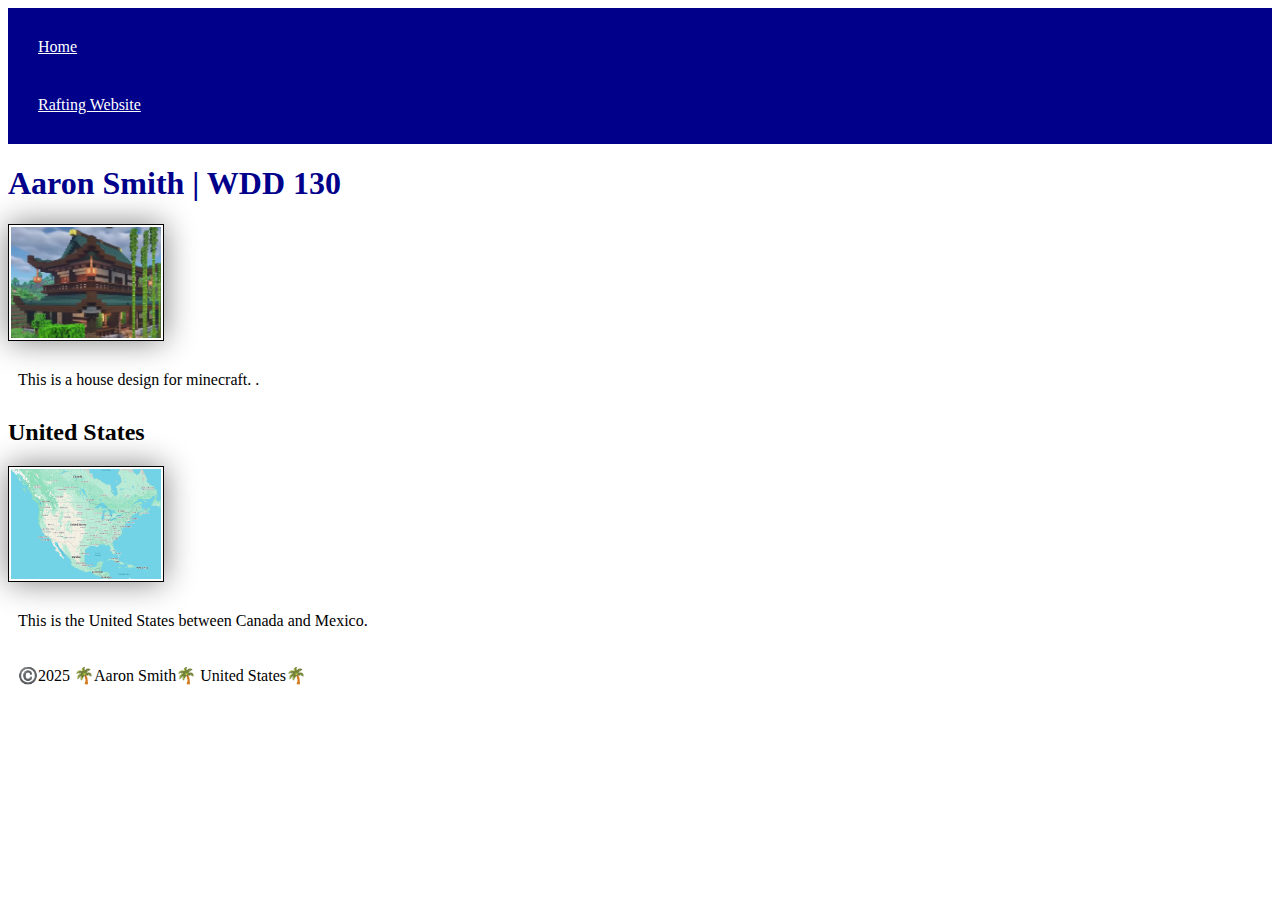
<file: index.html>
<!DOCTYPE html>
<html lang="en-US">
    <head>
        <meta charset="utf-8">
        <meta name="viewpoint" content="width=device-width,initial-scale=1.0">
        <title>Aaron Smith | WDD 130</title>
        <meta name="description" content="A beta website from learning in wdd130.">
        <meta name="author" content="Aaron Smith">
        <link rel="stylesheet" href="styles/styles.css">
    </head>
    <body>
        <header>
            <nav>
                <a href="#">Home</a>
                <a href="wwr/">Rafting Website</a>
            </nav>
        </header>
        <main>
            <h1>Aaron Smith | WDD 130</h1>
            <img src = "images/house.PNG" alt="This is a minecraft house." width="200">
            <p>This is a house design for minecraft. .</p>
        </main>
        <aside>
            <h2>United States</h2>
            <img src="week02/images/united_states.png" alt="United States">
            <p>This is the United States between Canada and Mexico.</p>
        </aside>
        <footer>
            <p>©️2025 🌴Aaron Smith🌴 United States🌴</p>
        </footer>
    </body>
</html>
</file>
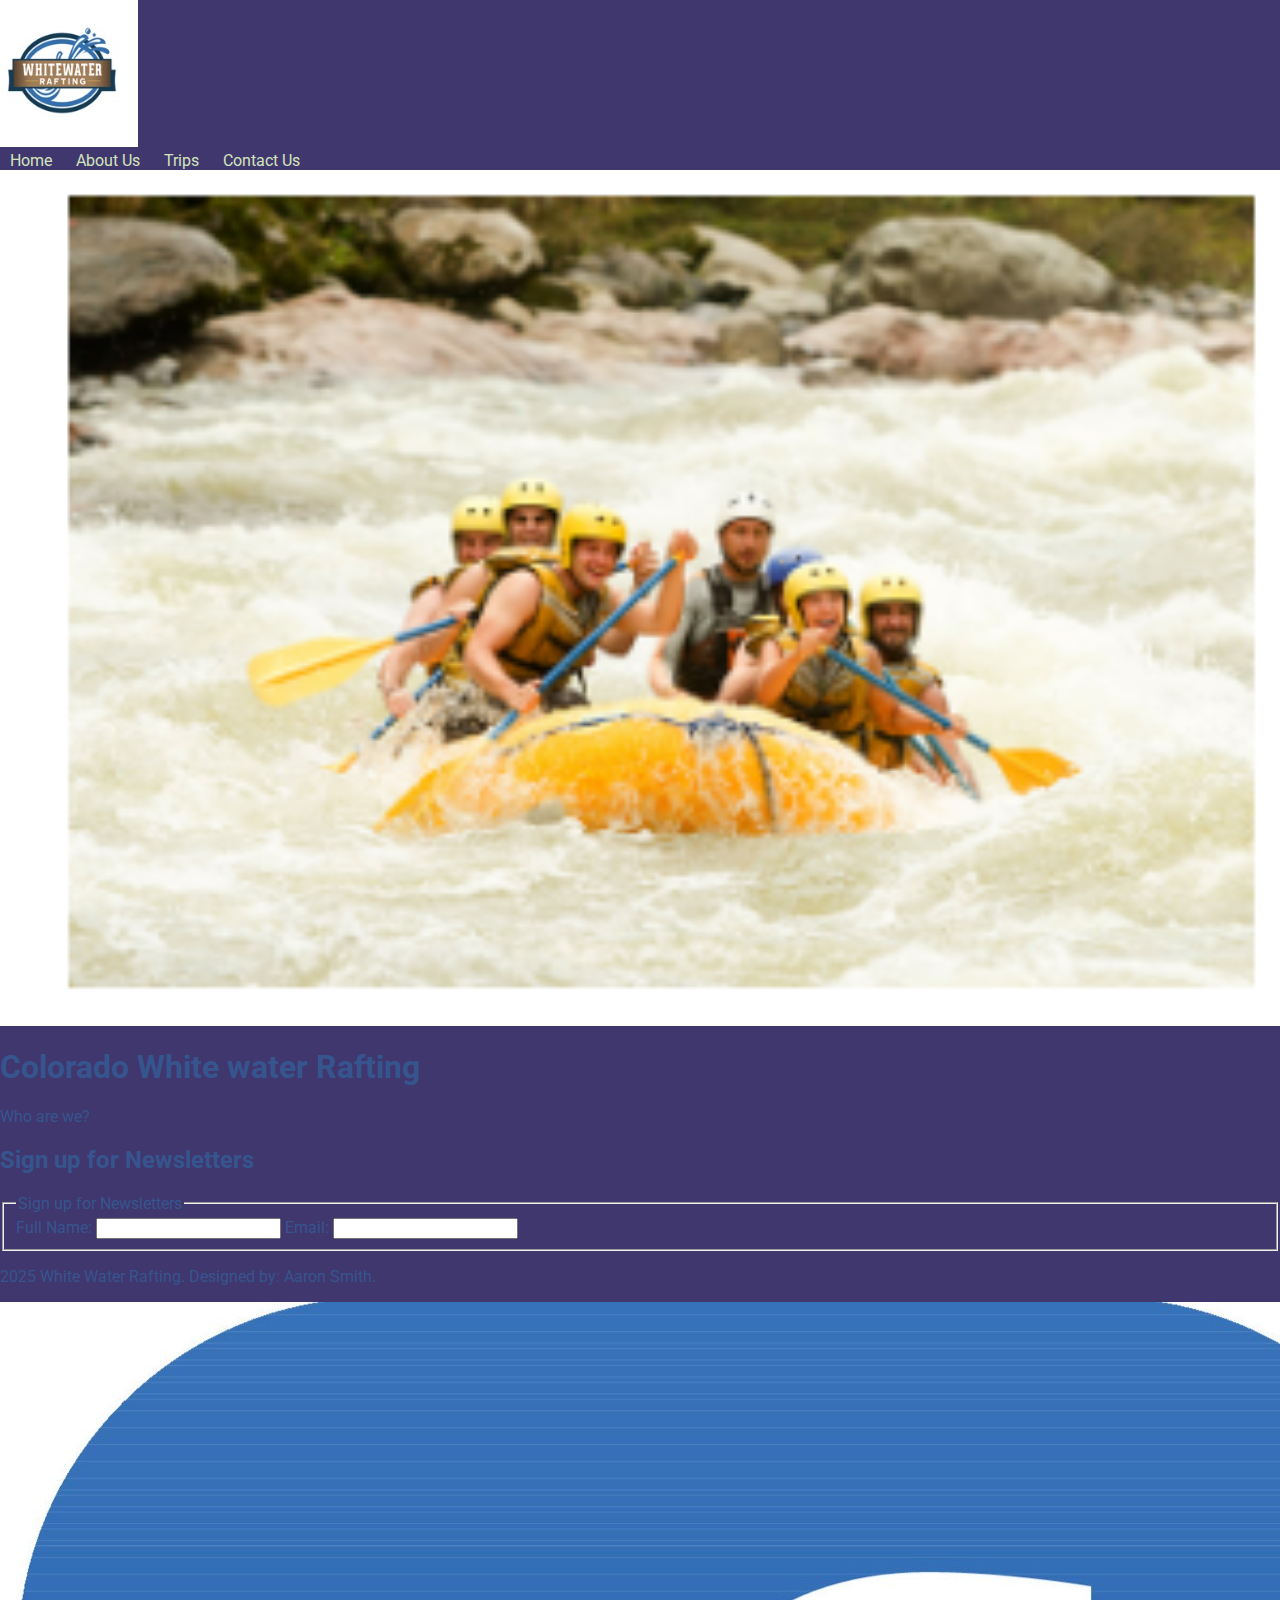
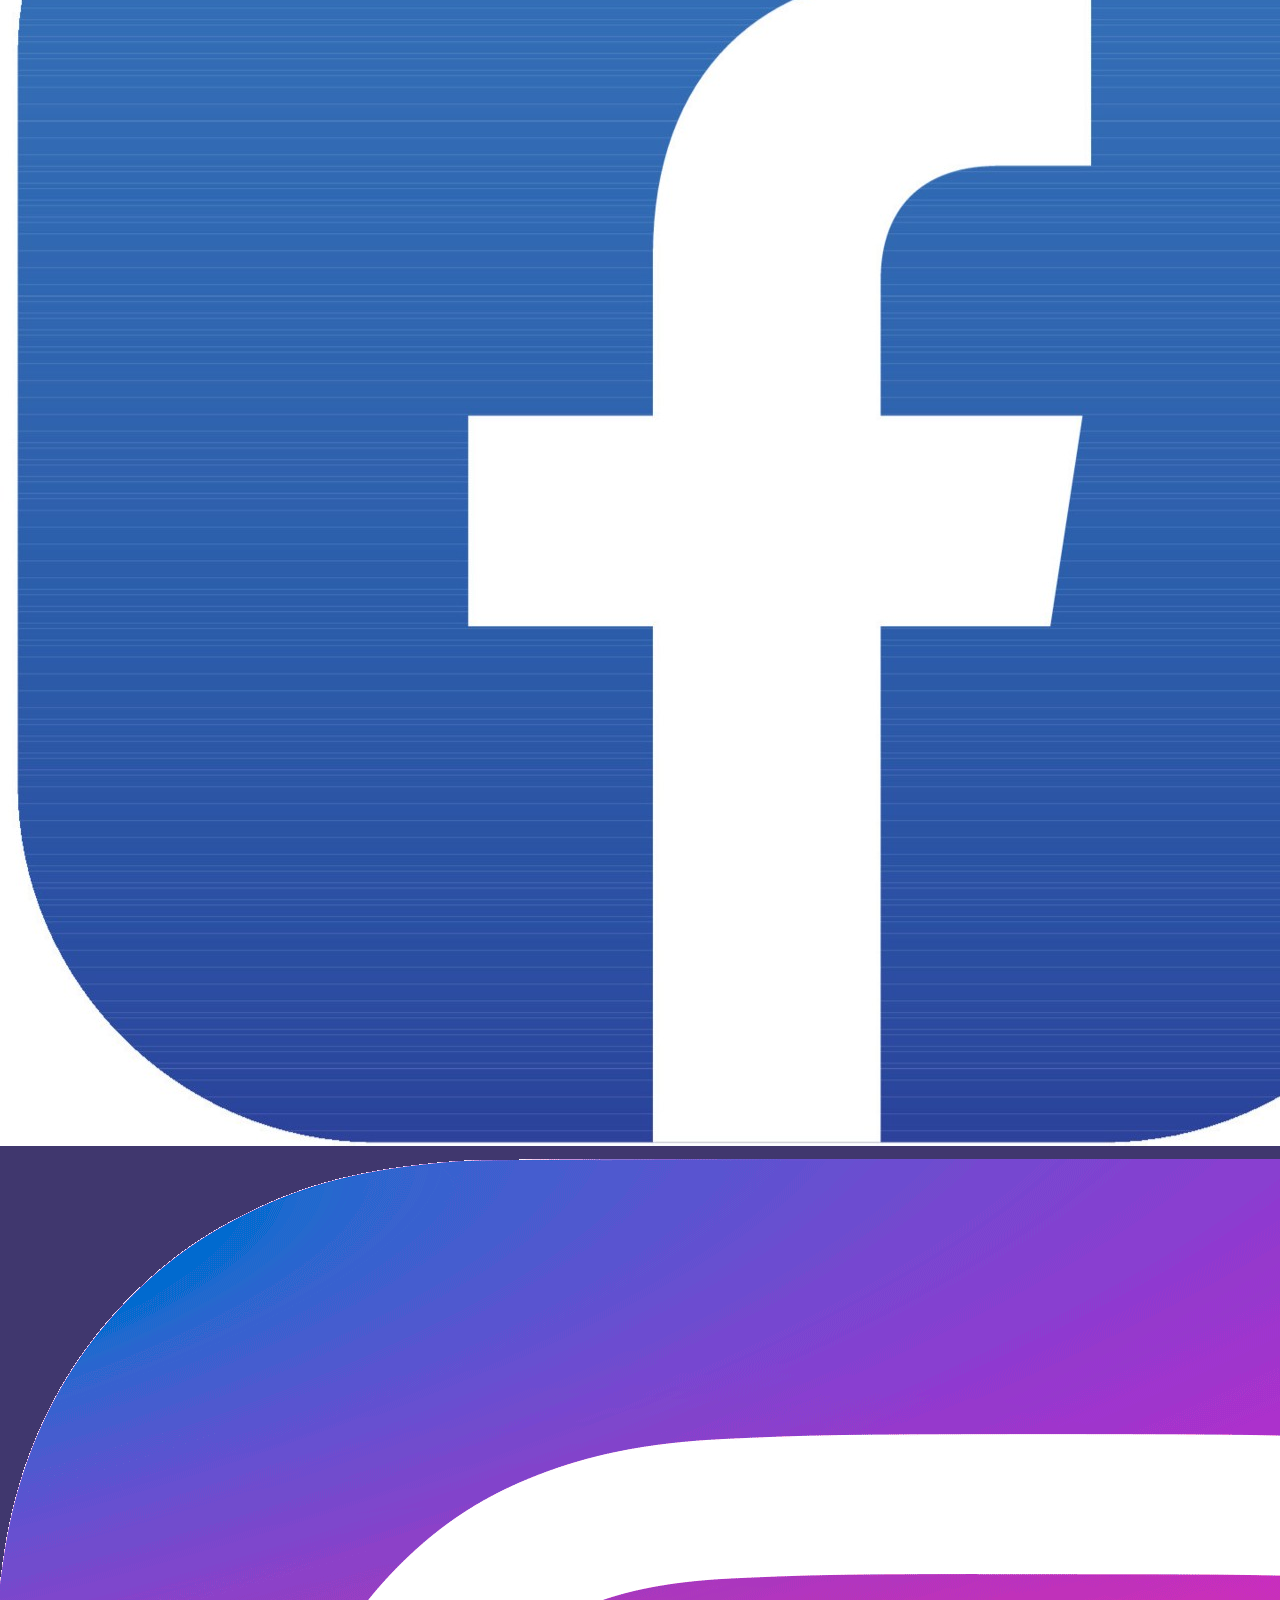
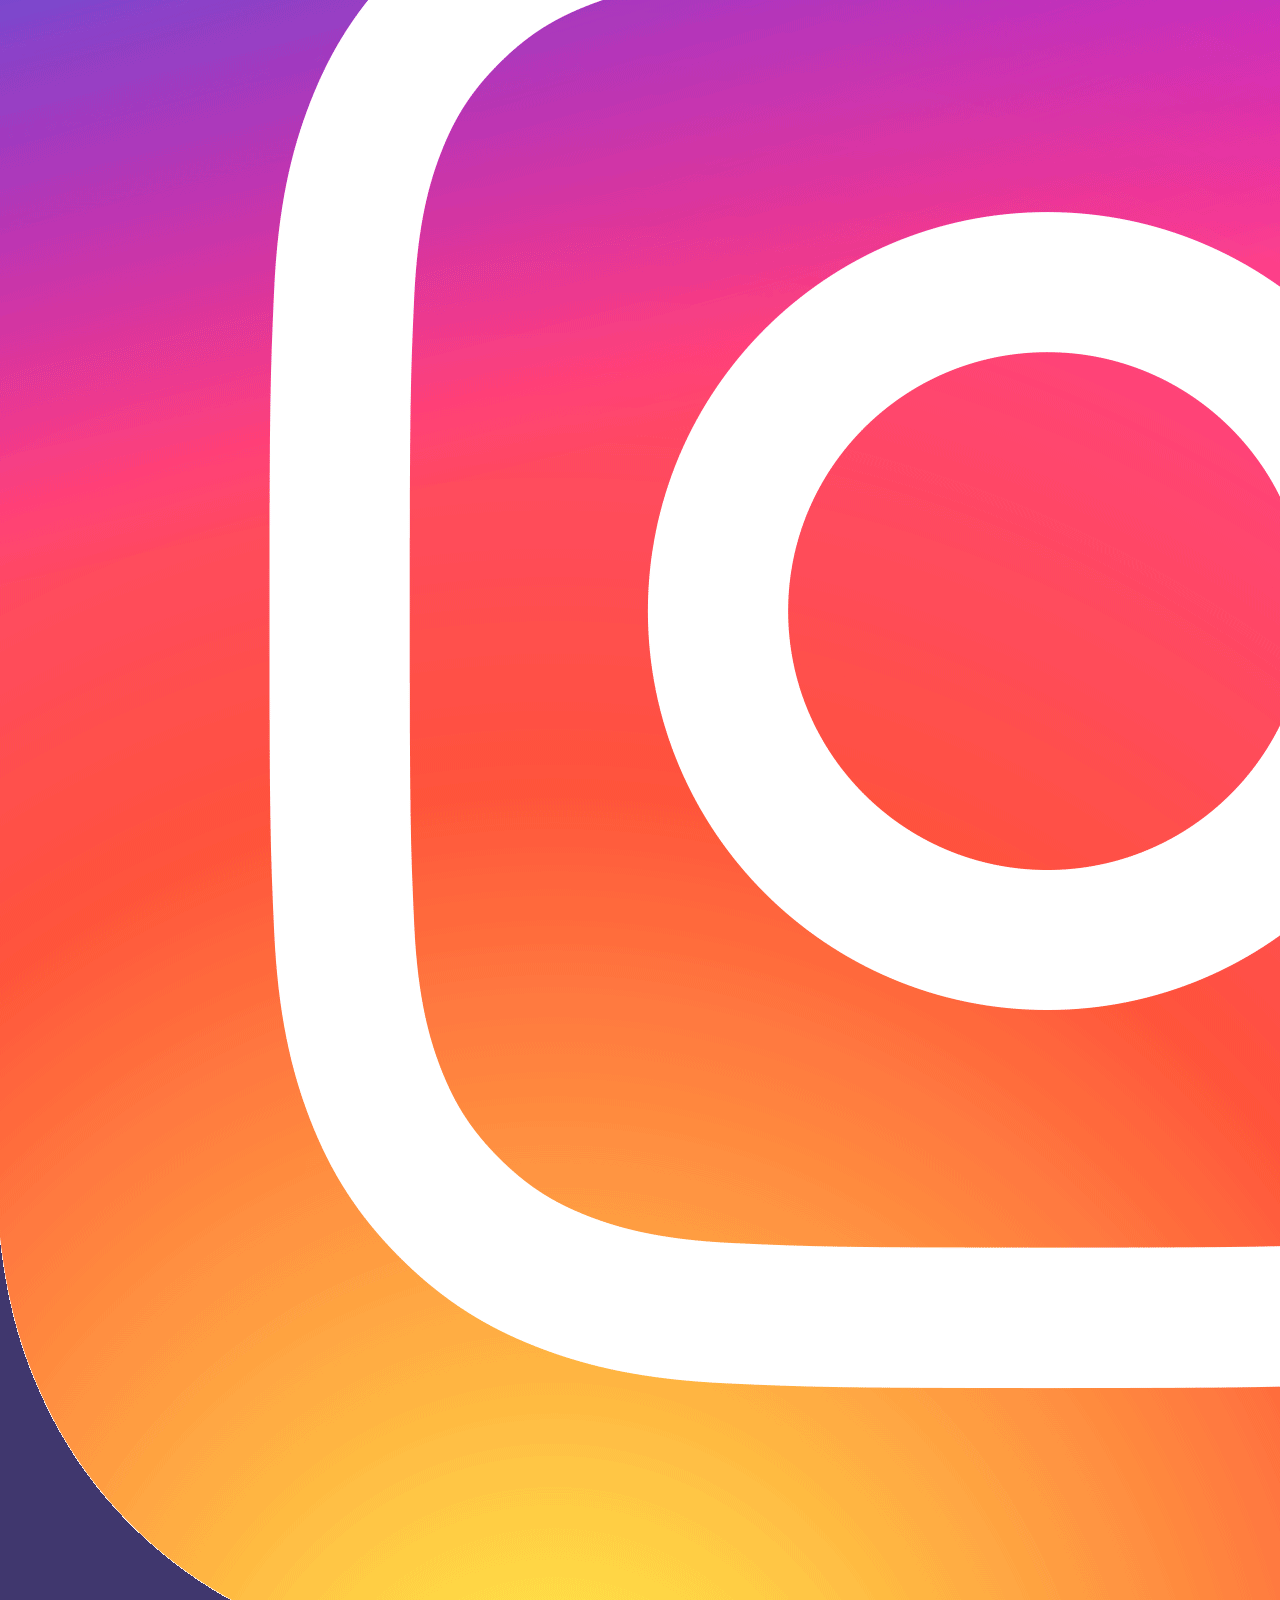
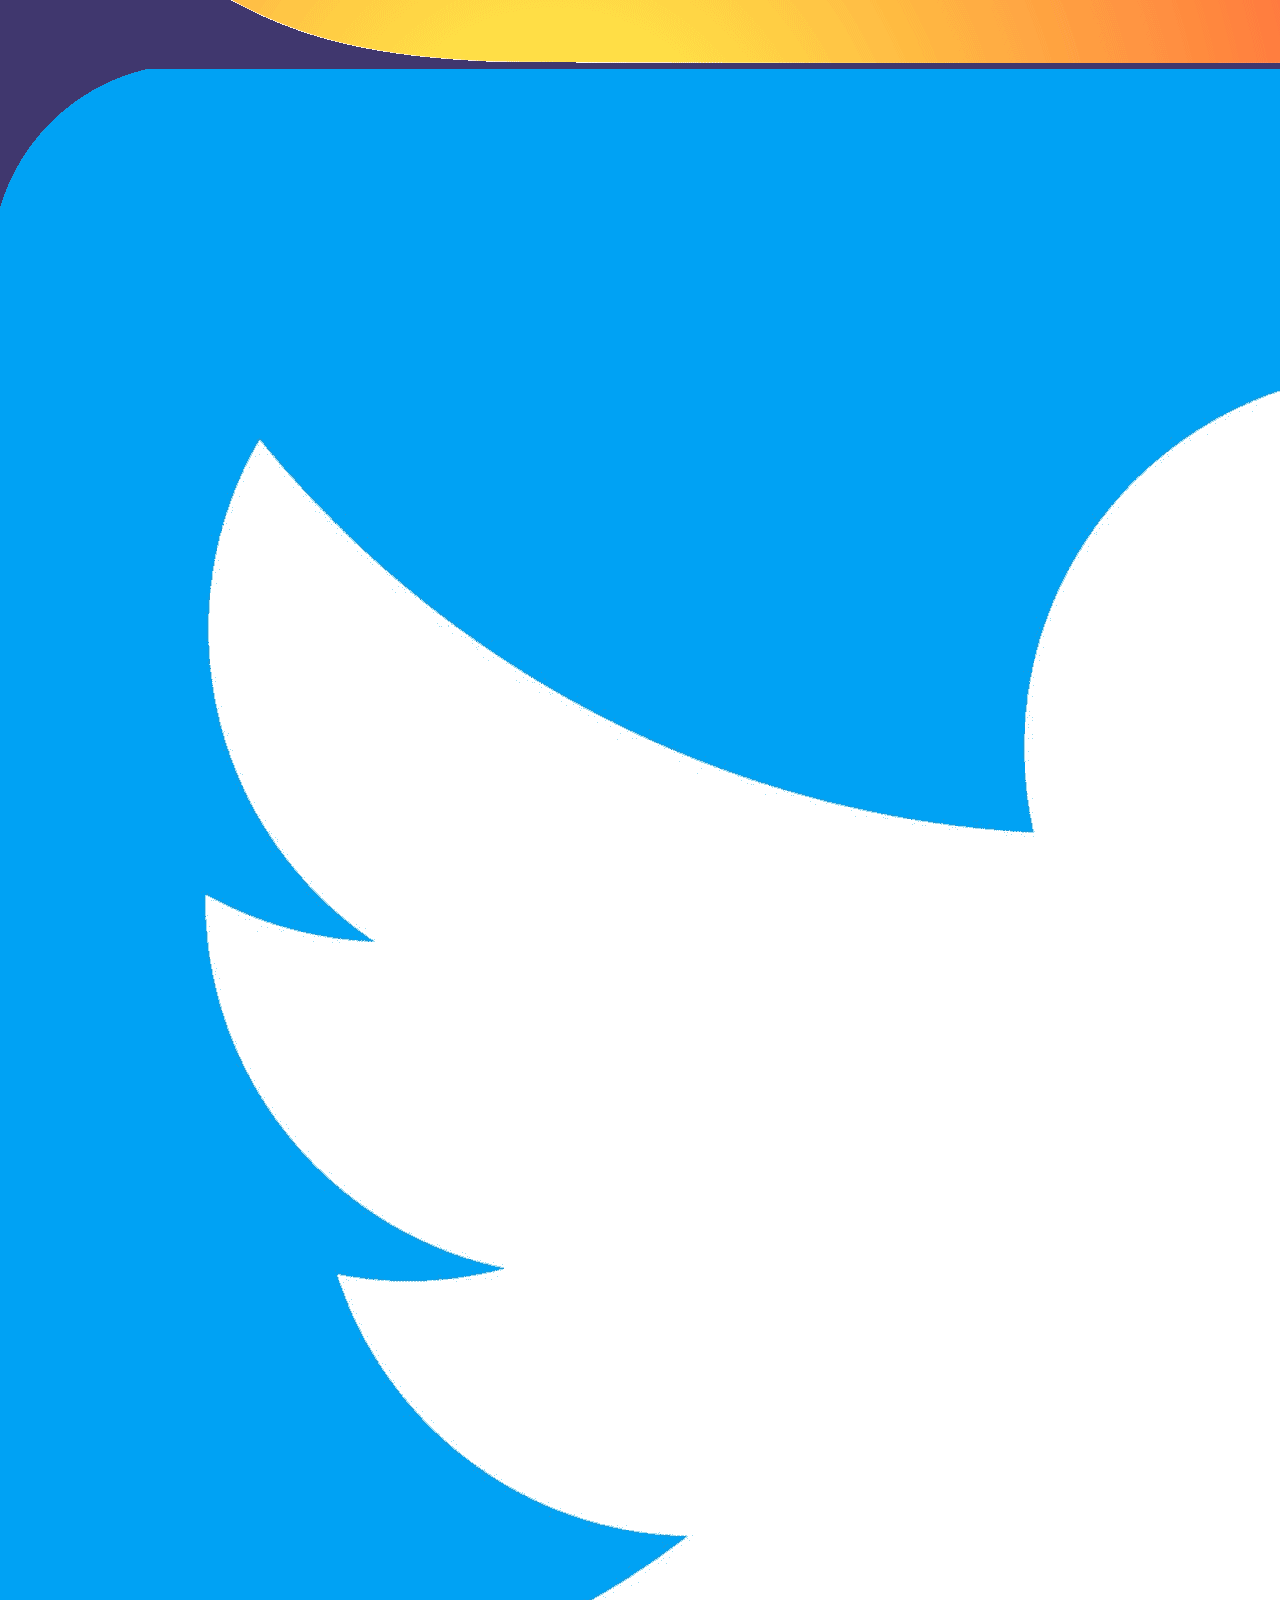
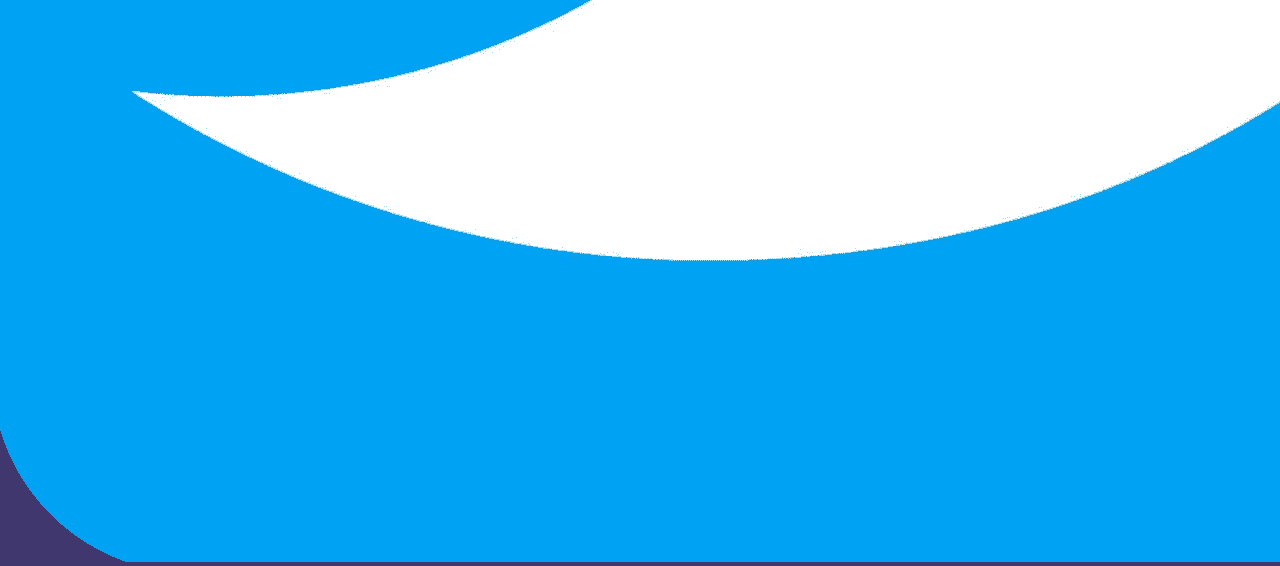
<file: wwr/index.html>
<!DOCTYPE html>
<html lang="en"> <!--Sets to English-->
    <!--Device width-->
<head>
  <meta charset="utf-8">
  <meta name="viewport" content="Company Home Page website">
  <title>Colorado White Water Rafting - Home Page</title>
  <meta name="Aaron Smith" content="This is a website for wd130">
  <!--Roboto-->
  <!--Roboto-->
  <link rel="preconnect" href="https://fonts.googleapis.com">
  <link rel="preconnect" href="https://fonts.gstatic.com" crossorigin>
  <link href="https://fonts.googleapis.com/css2?family=Montserrat:ital,wght@0,100..900;1,100..900&family=Roboto:ital,wght@0,100..900;1,100..900&display=swap" rel="stylesheet">

  <!-- Lick to CSS file-->
  <link rel="stylesheet" href="styles/rafting.css"> 
</head>

<body>
    <!-- Header -->
    <header> <!--Top of the document/ header-->
        <img src="images/wwr_logo.png" alt="White Water Rafting Logo">
        <nav>
            <a href="index.html">Home</a>
            <a href="about.html">About Us</a>
            <a href="trips.html">Trips</a>
            <a href="contact.html">Contact Us</a>
        </nav>
    </header>
    <main>
    <!-- Hero Section -->

    <div class="hero">
      <img src="images/white_water_rafting_background.png" alt="Rafting Adventure">
        <h1>Colorado White water Rafting</h1>
        <article id="paragraph">
          <p>Who are we?</p>
        </article>
      </div>
      <h2>Sign up for Newsletters</h2>
      <form>
        <fieldset>
          <legend>Sign up for Newsletters</legend>
          <label for="fullname">Full Name:</label>
          <input type="text" id="fullname" name="fullname">
          <label for="useremail">Email:</label>
          <input type="email" id="useremail" name="useremail">
        </fieldset>

  </main>
    <!-- Footer -->
    <footer>
      <nav>
        <p>2025 White Water Rafting. Designed by: Aaron Smith.</p>
        <img src="images/facebook.jpg" alt="Facebook" class="footer-img">
        <img src="images/instagram.png" alt="Instagram" class="footer-img">
        <img src="images/twitter.png" alt="Twitter" class="footer-img">
      </nav>
    </footer>
    

</body>
</html>
</file>
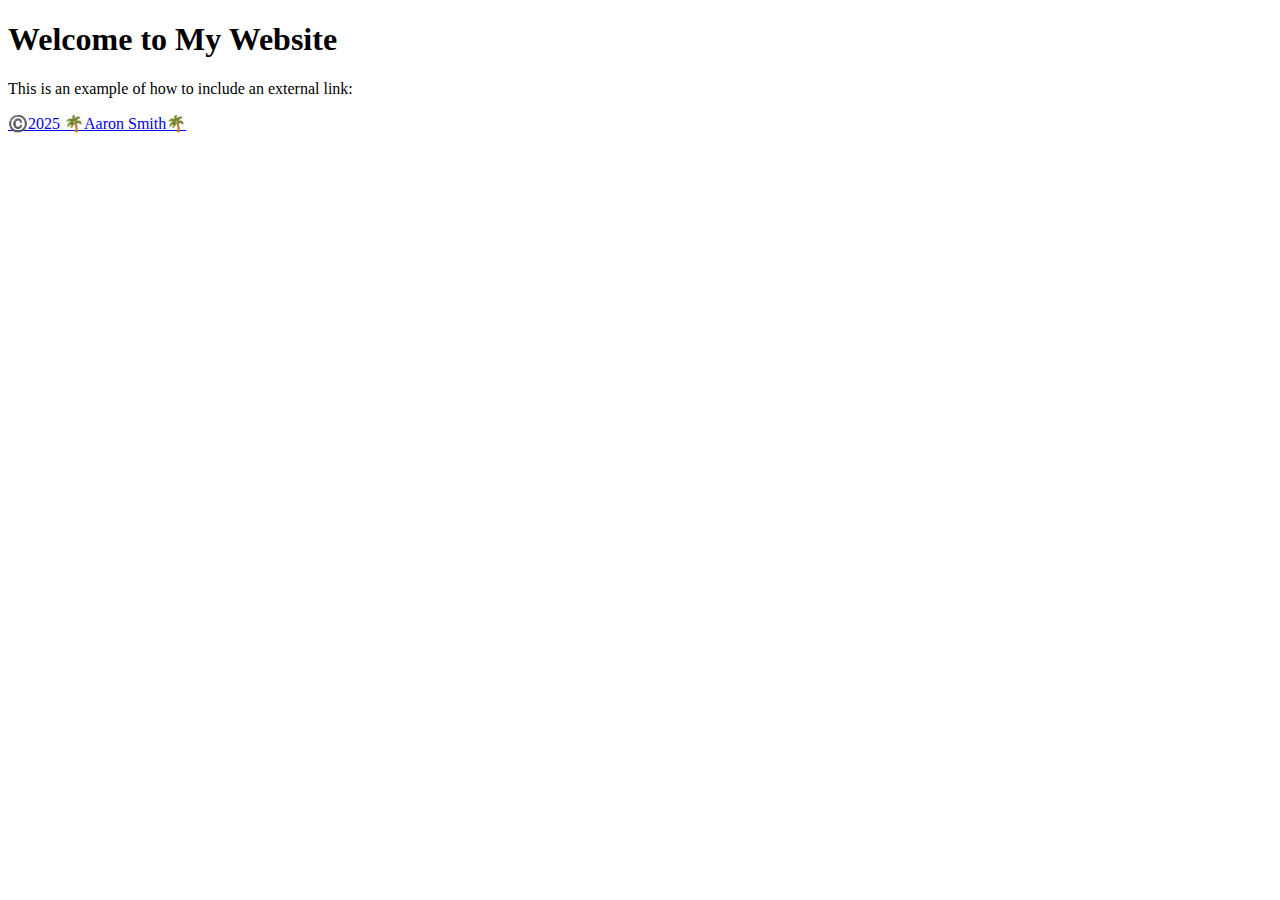
<file: overlay.html>
<!DOCTYPE html>
<html lang="en">
<head>
    <meta charset="UTF-8">
    <meta name="viewport" content="width=device-width, initial-scale=1.0">
    <title>Document Title</title>
    <link rel="overlay" href="styles.css"> <!-- Unsure if this is the correct link to css file -->
</head>
<body>
    <header>
        <h1>Welcome to My Website</h1>
    </header>
    <main>
        <p>This is an example of how to include an external link:</p>
        <a href="https://byui-cse.github.io/wdd130-ww-course/week03/prepare-css-position.html" target="_blank">

    </main>
    <footer>
        <p>©️2025 🌴Aaron Smith🌴</p>
    </footer>
</body>
</html>
</file>
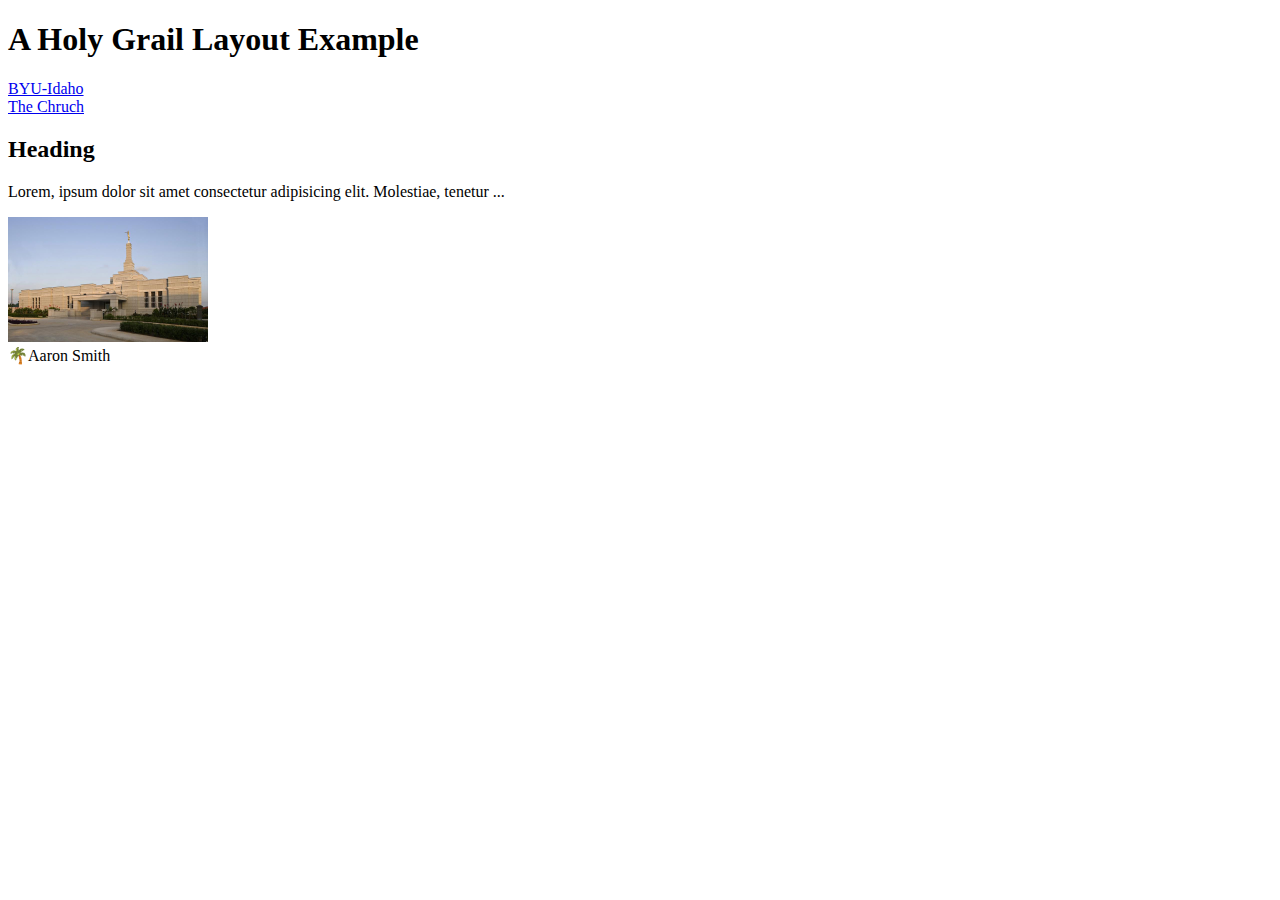
<file: week02/holygrail.html>
<!DOCTYPE html>
<html lang="en-US">
    <head> 
        <meta charset="utf-8">
        <meta name="viewport" content="width=device-width, initial-scale=1.0">
        <title>Aaron Smith \ Holy Grail </title>
        <meta name="description" content=" A common layout on the web called the 'holy grail" />
        <meta name="author" content="Aaron Smith">
        </head>
        <body>
            <header>
                <h1> A Holy Grail Layout Example</h1>
            </header>
            <nav>
                <u1>
                    <li><a href="https://byui.edu">BYU-Idaho</a></li>
                    <li><a href="https://churchofjesuschrist.org">The Chruch</a></li>
                </u1>
            </nav>
            <main>
                <section>
                    <h2>Heading</h2>
                    <p>Lorem, ipsum dolor sit amet consectetur adipisicing elit. Molestiae, tenetur ...</p>
                </section>
            </main>
            <aside>
                <img src="images/temple.jpg" width="200">    
                 </aside>
                 <footer>🌴Aaron Smith</footer>
        </body>
</html>
</file>
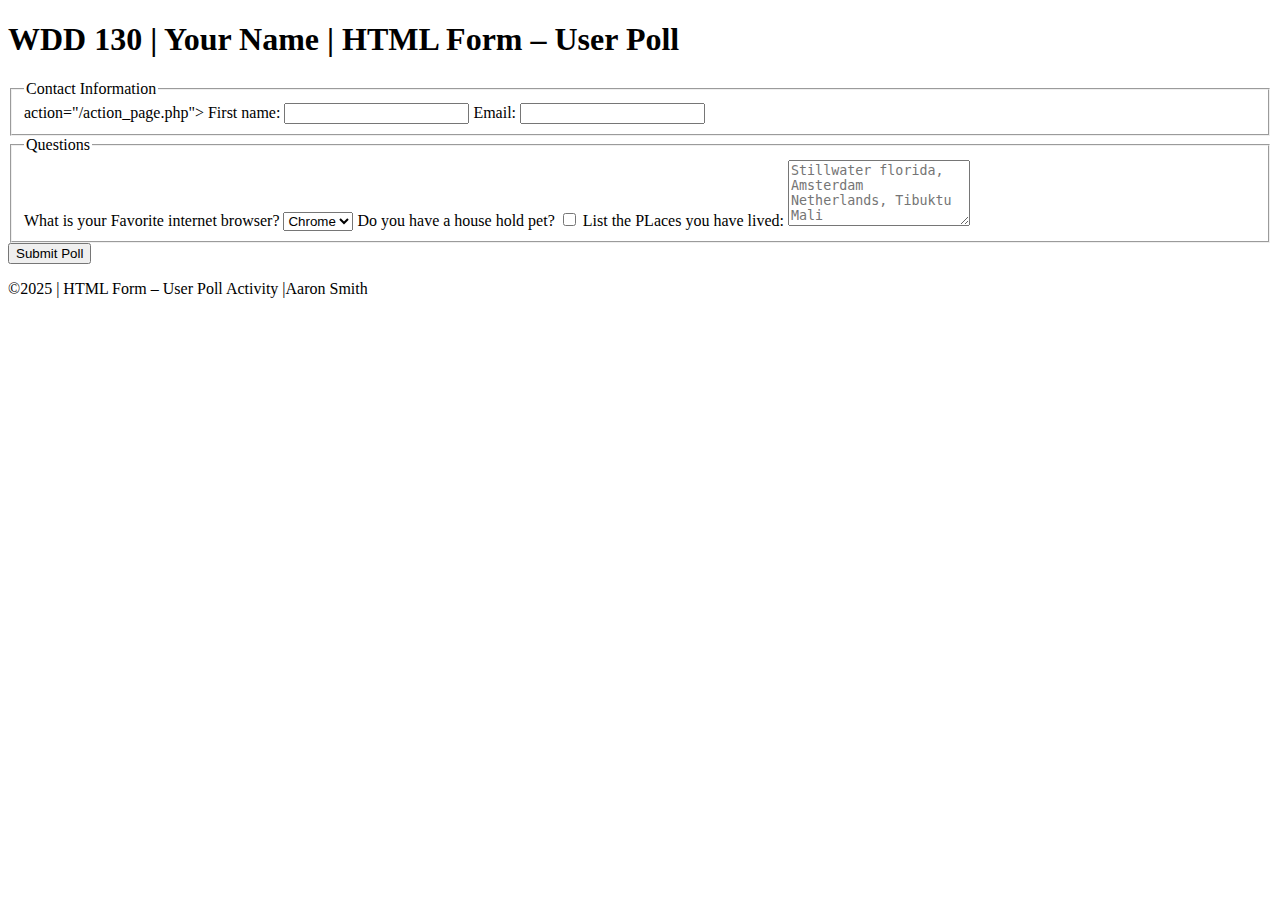
<file: week05/poll-form.html>
<!DOCTYPE html>
<html lang="en-us">
<head>
  <meta charset="utf-8">
  <meta name="viewport" content="width=device-width, initial-scale=1">
  <title>WDD 130 | HTML Form – User Poll</title>
</head>
<body>
<header>
  <h1>WDD 130 | Your Name | HTML Form – User Poll</h1>
</header>
<main>
    <form>
        <fieldset>
            <legend>Contact Information</legend>
            <form> action="/action_page.php">
            <label for="fname">First name:</label>
            <input type="text" id="fullname" name="fullname">
            <label for="useremail">Email:</label>
            <input type="email" id="useremail" name="useremail">
            </form>
        </fieldset>
        <fieldset>
            <legend>Questions</legend>
            <label for="browser">What is your Favorite internet browser?</label>
            <select id="browser" name="browser">
                <option value="chrome">Chrome</option>
                <option value="firefox">Firefox</option>
                <option value="safari">Safari</option>
                <option value="edge">Edge</option>
                <option value="brave">Brave</option>
                <option value="other">Other</option>
            </select>
            <label for="pet">Do you have a house hold pet?</label>
            <input type="checkbox" id="pet" name="pet">
            <label for="feedback">List the PLaces you have lived:</label>
            <textarea id="feedback" name="feedback" rows="4" placeholder="Stillwater florida, Amsterdam Netherlands, Tibuktu Mali"></textarea>
              </fieldset>
            <button type="submit">Submit Poll</button>
    </form>
</main>
<footer>
  <p>©2025 | HTML Form – User Poll Activity |Aaron Smith</p>
</footer>
</body>
</html>
</file>
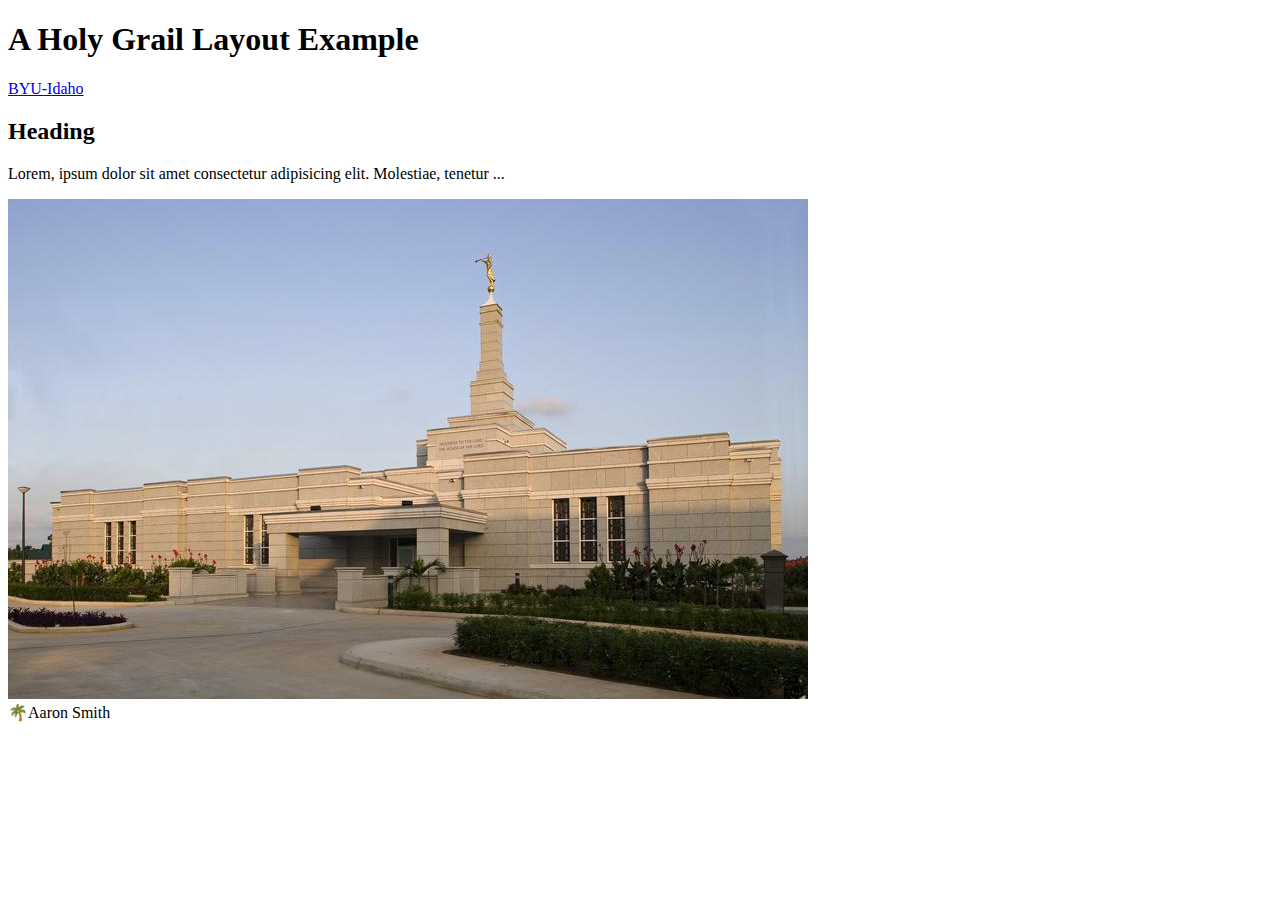
<file: week2/holygrail.html>
<!DOCTYPE html>
<html> 
    <head> 
        <meta charset="utf-8">
        <meta name="viewport" content="width=device-width, initial-scale=1.0">
        <title>Aaron Smith \ Holy Grail </title>
        <meta name="description" content=" A common layout on the web called the 'holy grail'" />
        <meta name="author" conntent="Aaron Smith">
        </head>
        <body>
            <header>
                <h1> A Holy Grail Layout Example</h1>
            </header>
            <nav>
                <u1>
                    <li>
                        <a href="https://byui,edu">BYU-Idaho</a></li>
                </u1>
            </nav>
            <main>
                <section>
                    <h2>Heading</h2>
                    <p>Lorem, ipsum dolor sit amet consectetur adipisicing elit. Molestiae, tenetur ...</p>
                </section>
            </main>
            <aside>
                <img src="images/temple.jpg" width=""200>    
                 </aside>
                 <footer>🌴Aaron Smith</footer>
        </body>
</html>
</file>
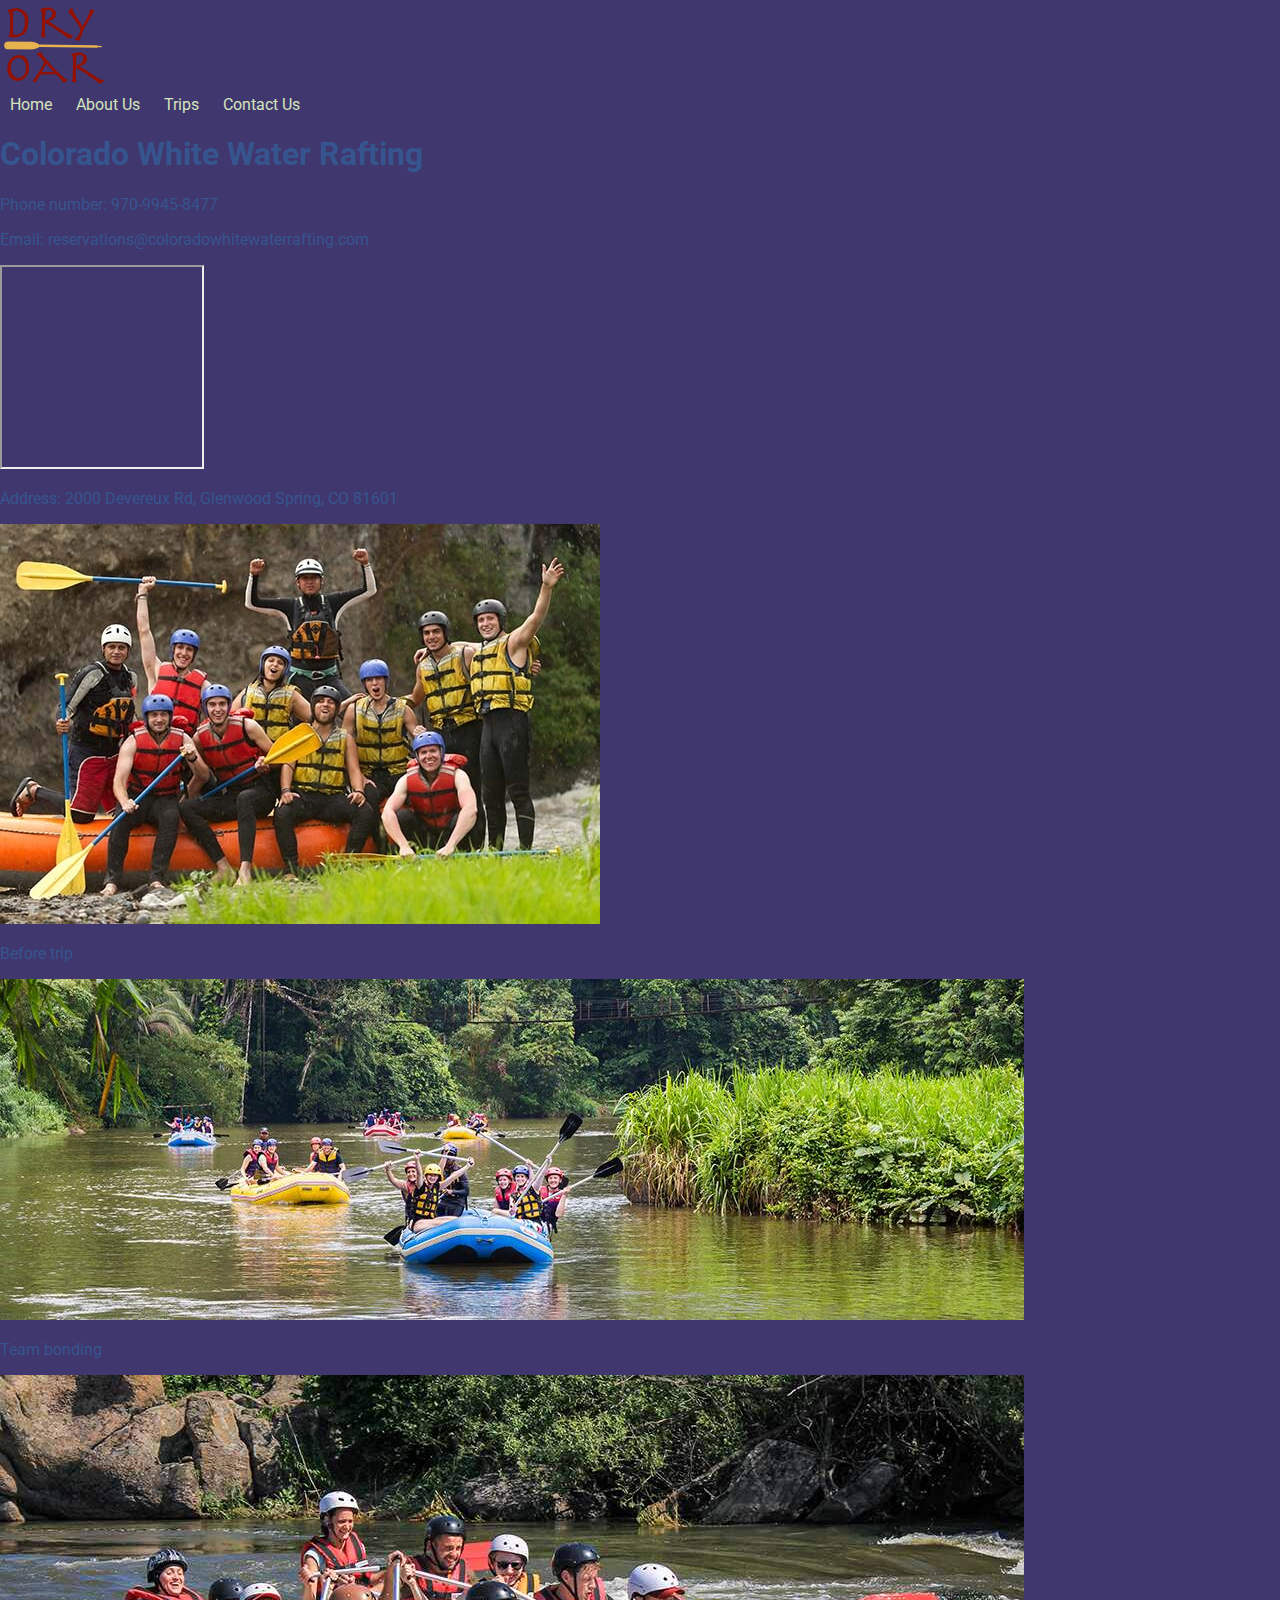
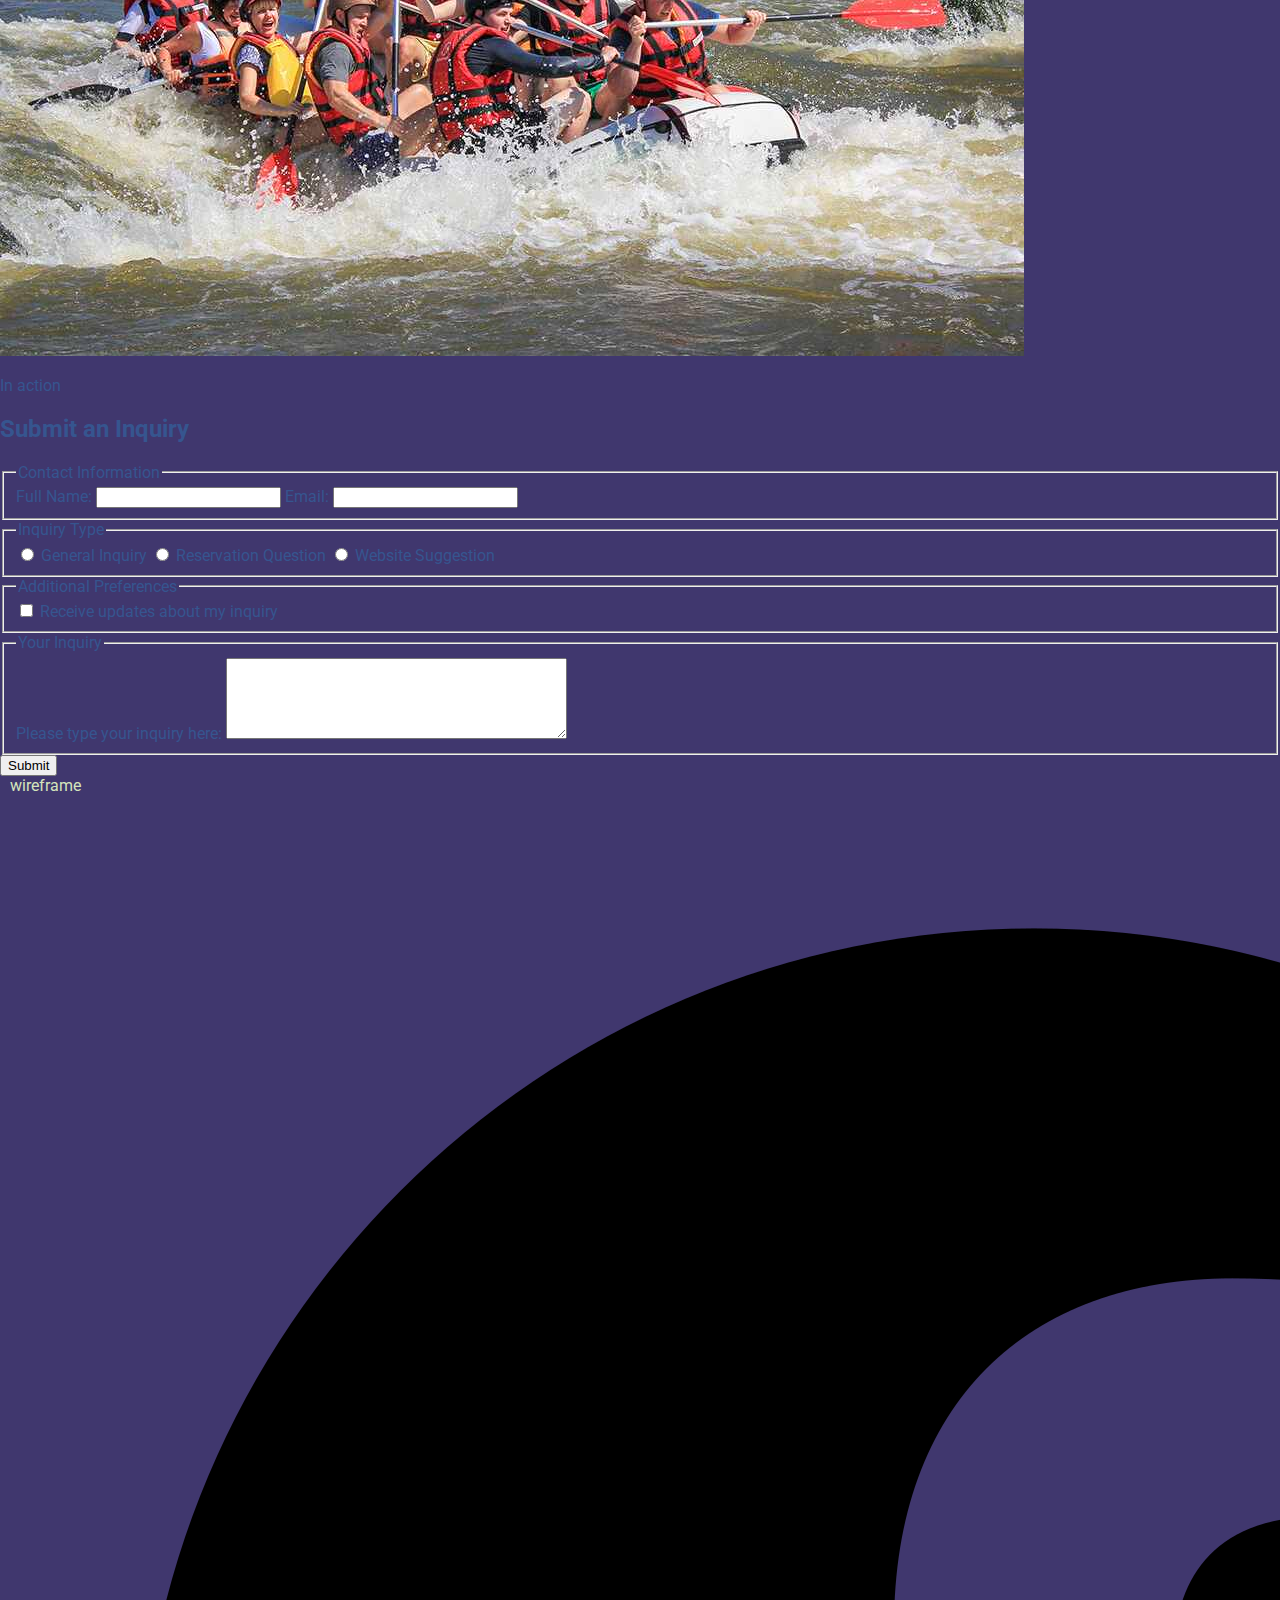
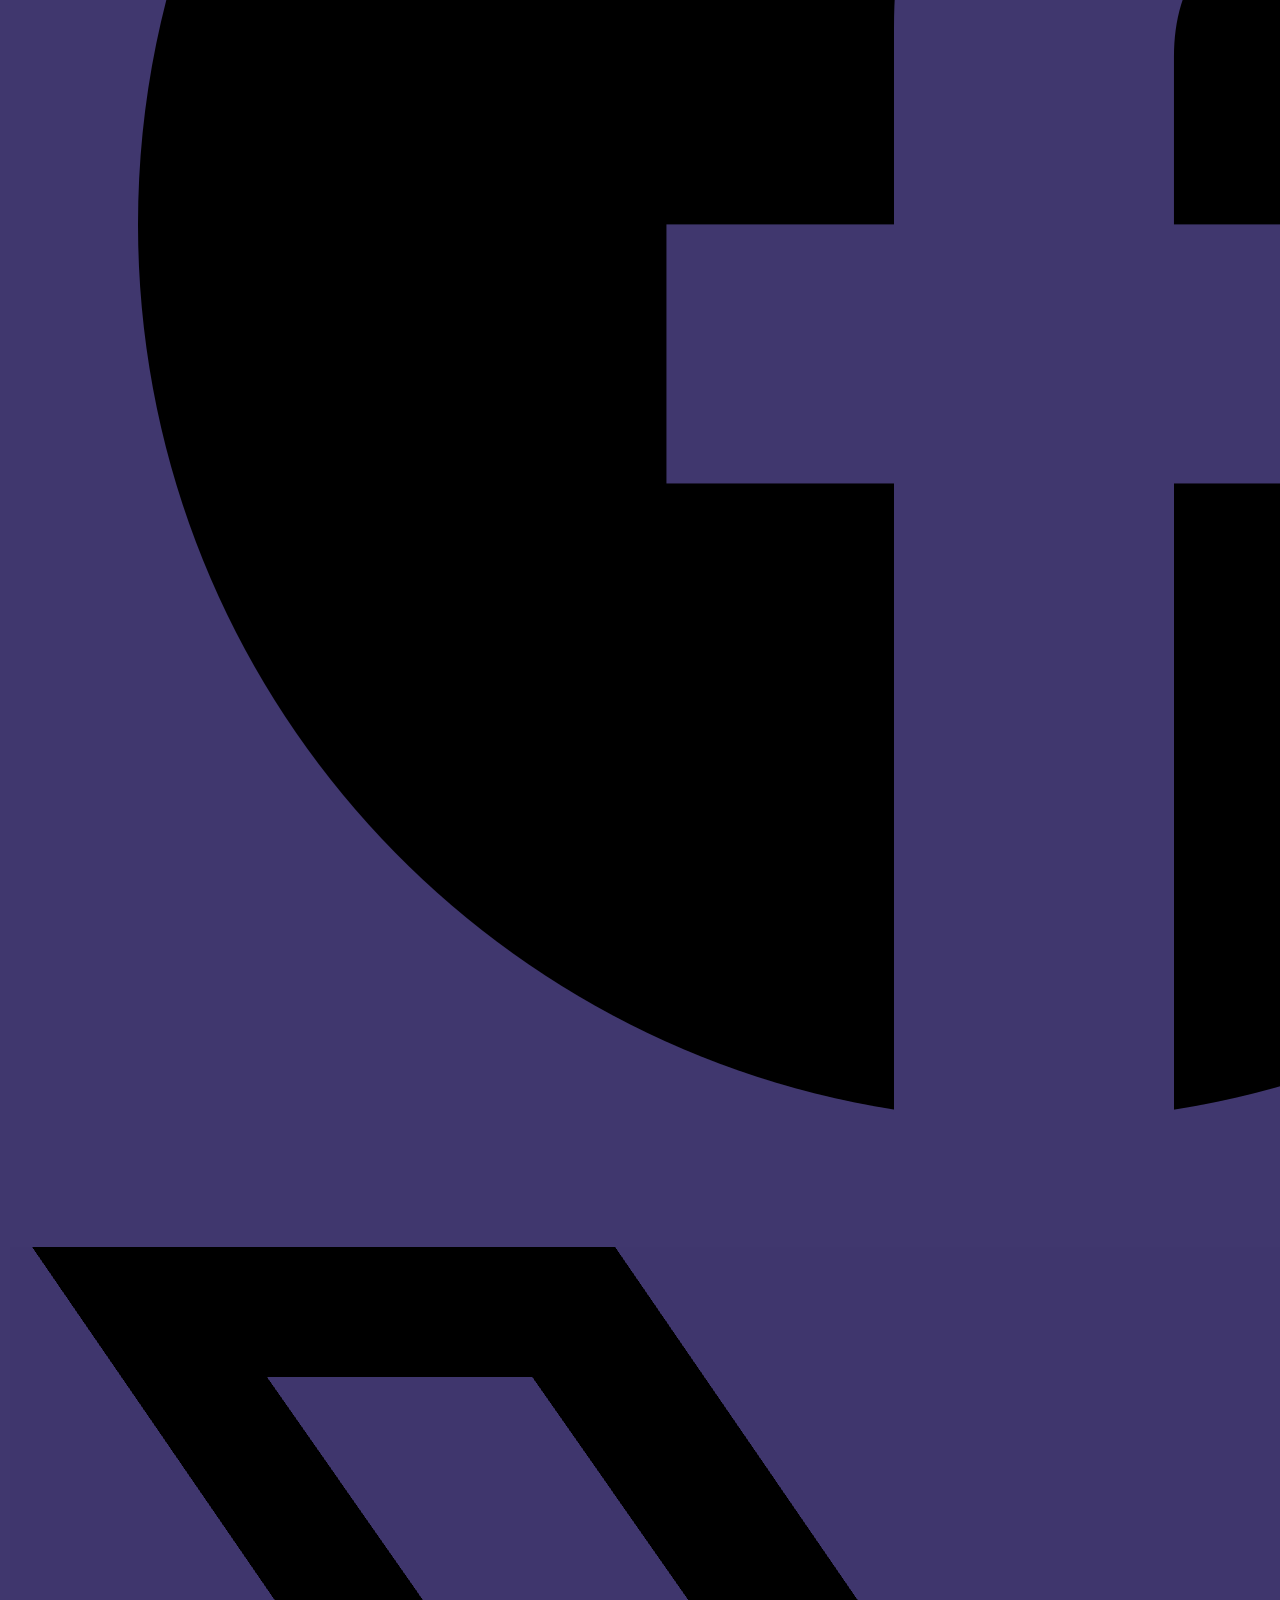
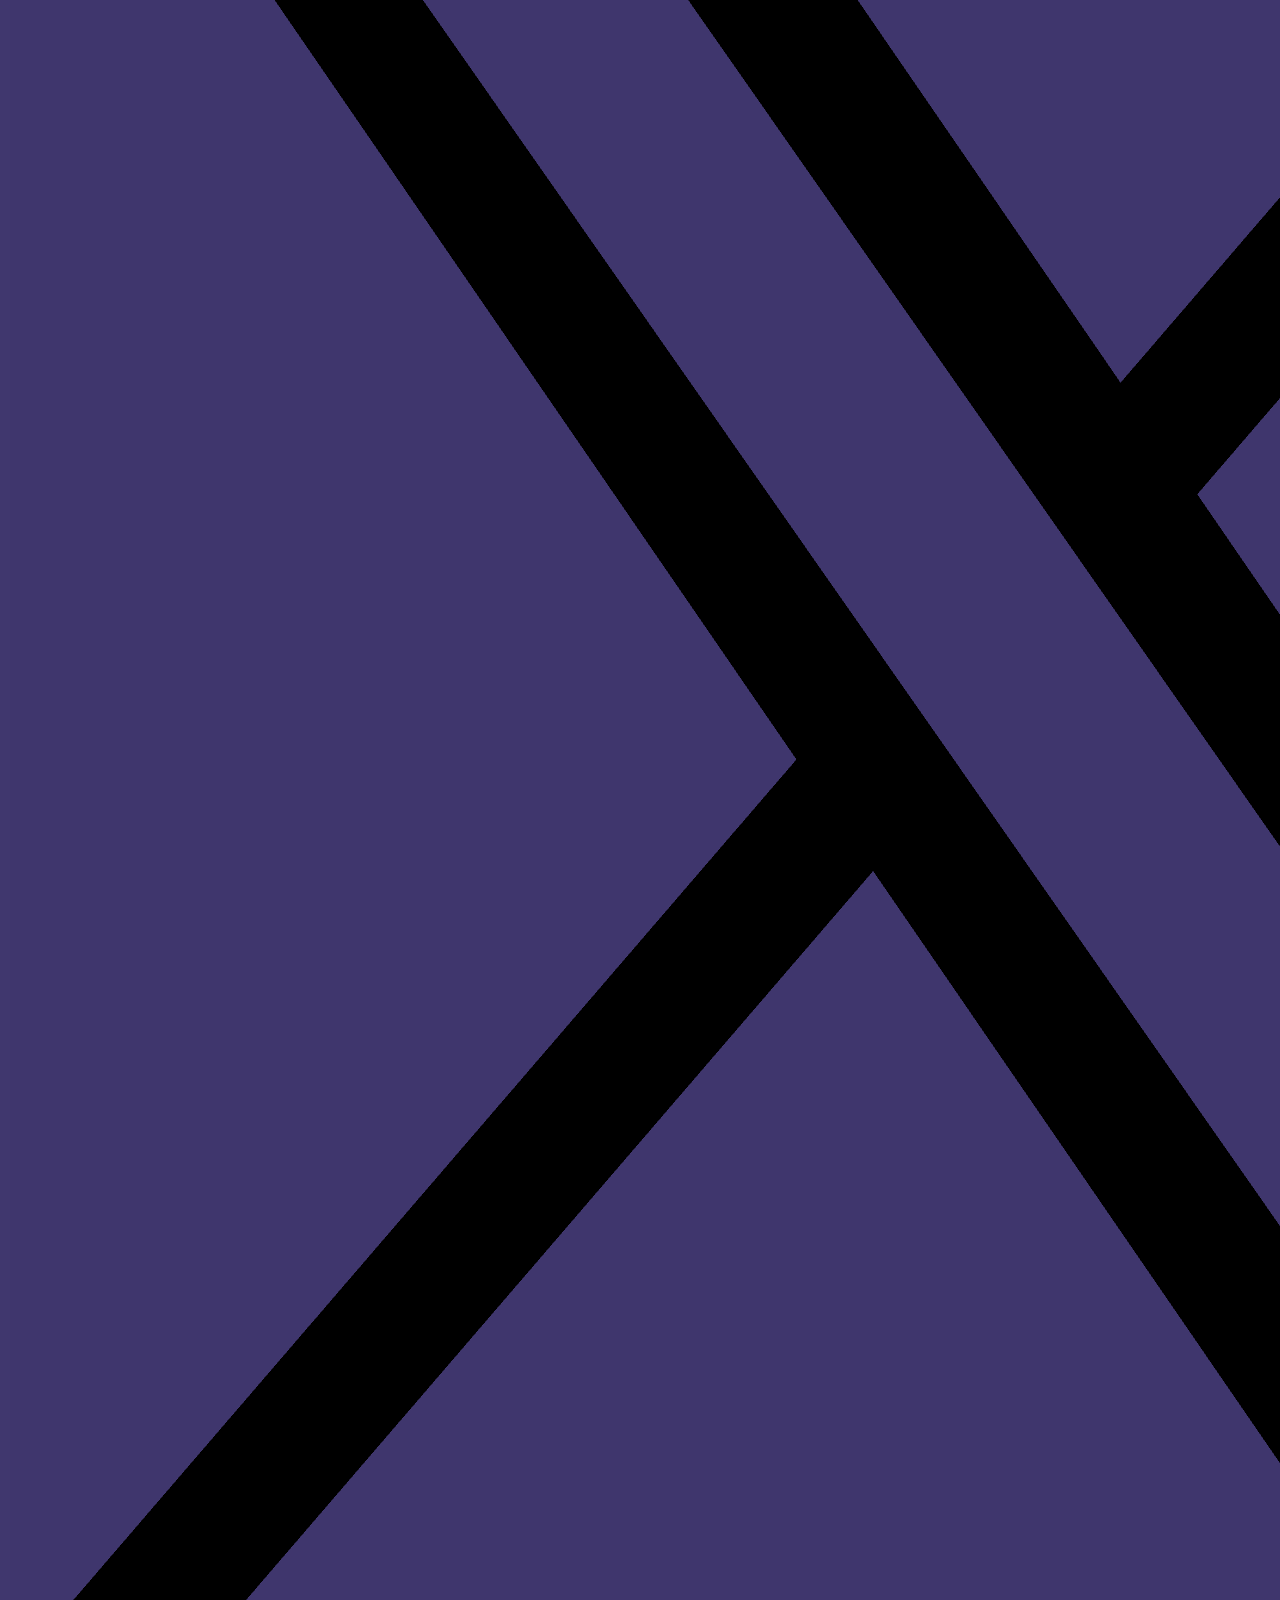
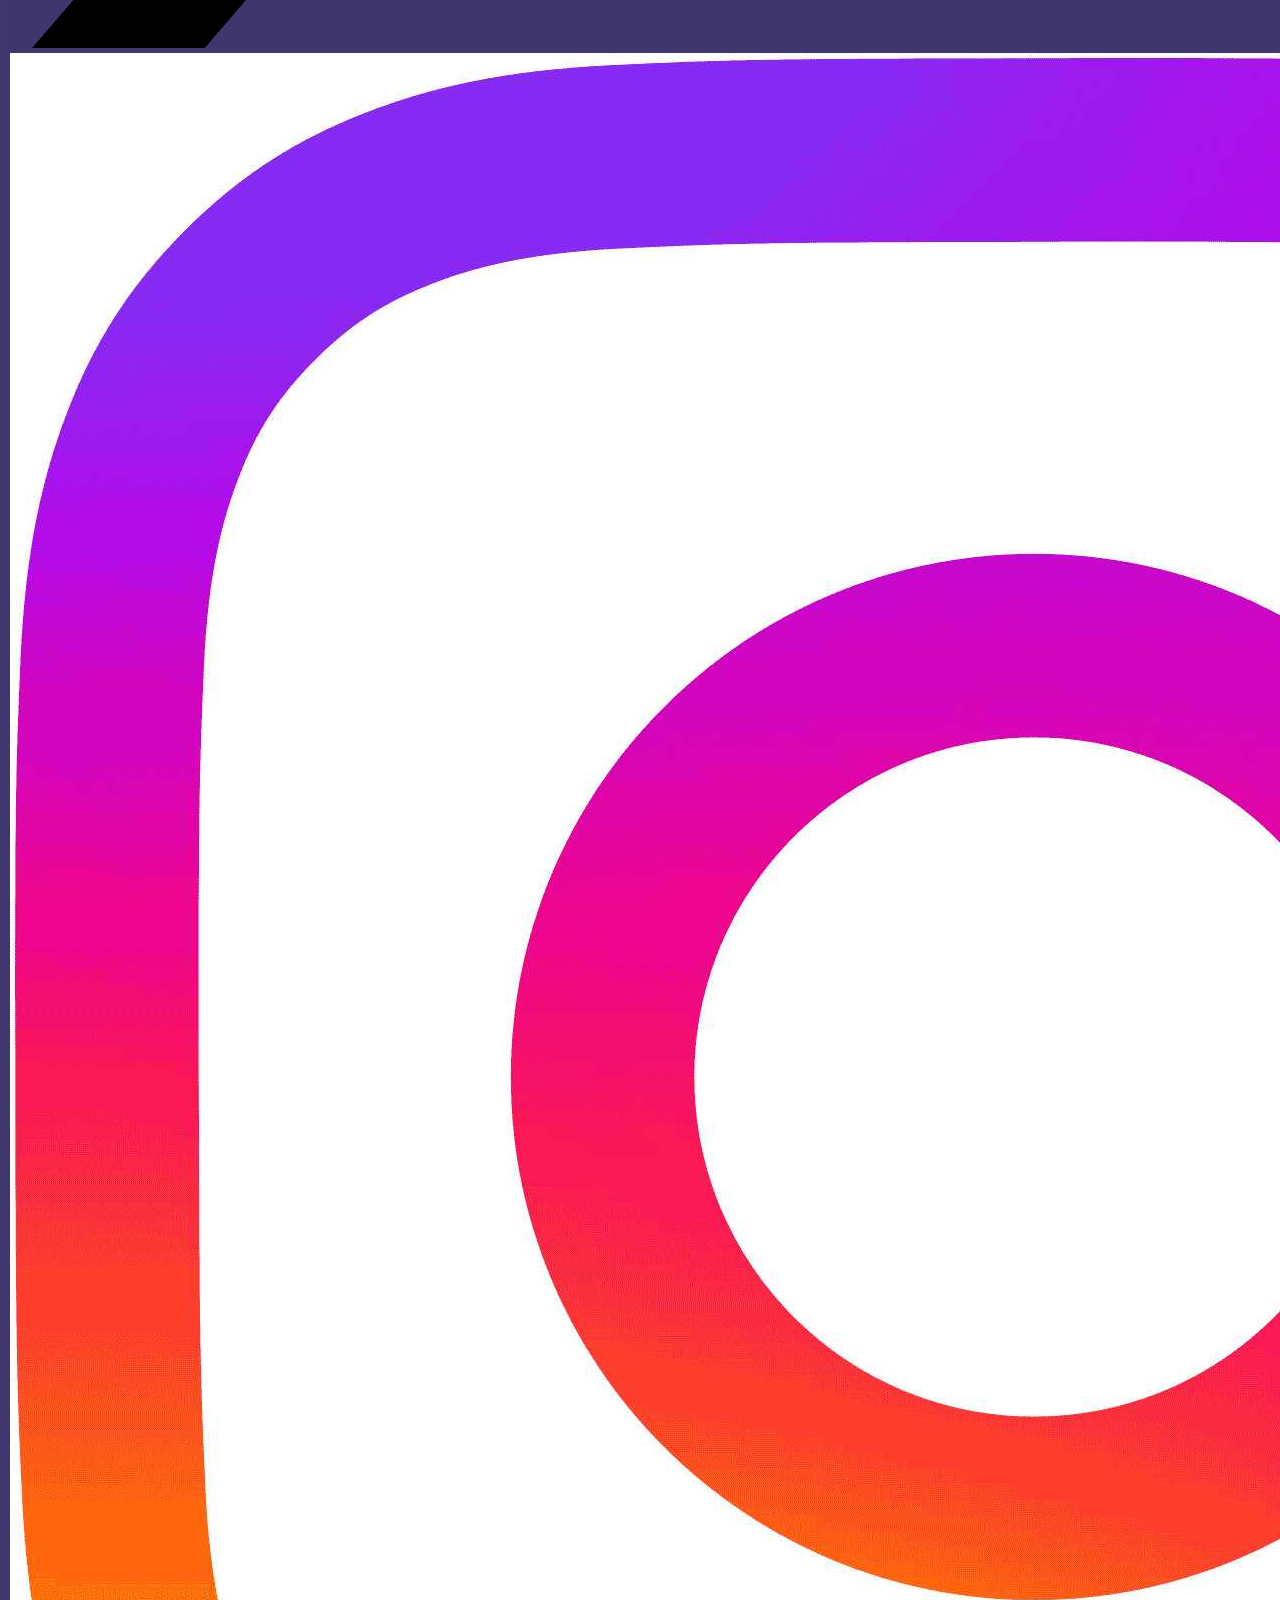
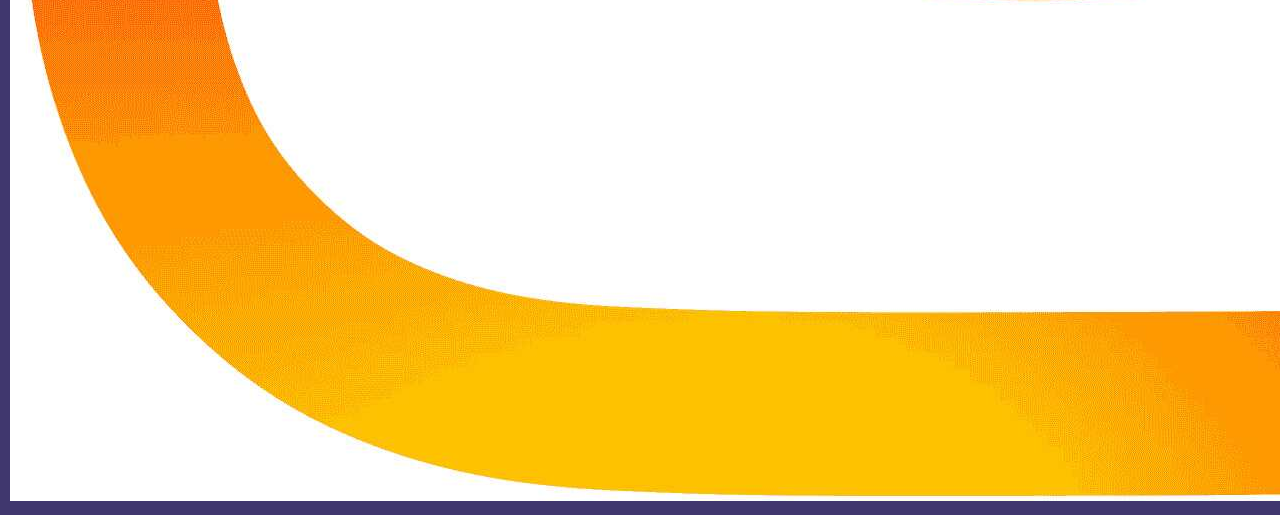
<file: wwr/contact.html>
<!DOCTYPE html>
<html lang="en"> <!--Sets to English-->
<!--Device width-->

<head>
  <title>Colorado White Water Rafting - Contact</title>
  <meta name="author" content="Aaron Smith">
  <meta charset="utf-8">
  <meta name="viewport" content="width=device-width, initial-scale=1.0">
  <meta name="description"
    content="Contact Colorado White Water Rafting Adventures to find location details, phone numbers, and customer service info.">

  <link rel="preconnect" href="https://fonts.googleapis.com">
  <link rel="preconnect" href="https://fonts.gstatic.com" crossorigin>
  <link
    href="https://fonts.googleapis.com/css2?family=Montserrat:ital,wght@0,100..900;1,100..900&family=Roboto:ital,wght@0,100..900;1,100..900&display=swap"
    rel="stylesheet">
  <!-- Link to CSS file -->
  <link rel="stylesheet" href="styles/rafting.css">

</head>

<body>
  <!-- Header -->
  <header> <!--Top of the document/ header-->
    <img src="images/z-dryoarlogo.png" alt="White Water Rafting Logo" />
    <nav>
      <a href="home.html">Home</a>
      <a href="about.html">About Us</a>
      <a href="trips.html">Trips</a>
      <a href="contact.html">Contact Us</a>
    </nav>
  </header>
  <main>
    <div class="contact_info">
      <aside>
        <h1>Colorado White Water Rafting</h1>

        <p>Phone number: 970-9945-8477</p>
        <p>Email: reservations@coloradowhitewaterrafting.com</p>

      </aside>
      <iframe
        src="https://www.google.com/maps/embed?pb=!1m18!1m12!1m3!1d17401.246340795537!2d-107.35959797932242!3d39.55656746879587!2m3!1f0!2f0!3f0!3m2!1i1024!2i768!4f13.1!3m3!1m2!1s0x8741096248b0b099%3A0x6835dde86c877c52!2sWhitewater%20Rafting%2C%20LLC!5e0!3m2!1sen!2sus!4v1744238387762!5m2!1sen!2sus"
        width="200" height="200" allowfullscreen="" loading="lazy" referrerpolicy="no-referrer-when-downgrade"></iframe>
      <p>Address: 2000 Devereux Rd, Glenwood Spring, CO 81601</p>
    </div>
    <aside class="team">
      <img src="images/happyteam.jpg" alt="Happy team">
      <p>Before trip</p>
      <img src="images/bonding.jpg" alt="Bonding">
      <p>Team bonding</p>
      <img src="images/inaction.jpg" alt="In action">
      <p>In action</p>
    </aside>
    <section id="inquiry">
      <h2>Submit an Inquiry</h2>
      <form>
        <fieldset>
          <legend>Contact Information</legend>
          <label for="fullname">Full Name:</label>
          <input type="text" id="fullname" name="fullname" />
          <label for="useremail">Email:</label>
          <input type="email" id="useremail" name="useremail" />
        </fieldset>
        <fieldset>
          <legend>Inquiry Type</legend>
          <label>
            <input type="radio" name="category" value="general-inquiry" />
            General Inquiry
          </label>
          <label>
            <input type="radio" name="category" value="reservation-question" />
            Reservation Question
          </label>
          <label>
            <input type="radio" name="category" value="website-suggestion" />
            Website Suggestion
          </label>
        </fieldset>
        <fieldset>
          <legend>Additional Preferences</legend>
          <label>
            <input type="checkbox" name="preference" value="subscribe" />
            Receive updates about my inquiry
          </label>
        </fieldset>
        <fieldset>
          <legend>Your Inquiry</legend>
          <label id="userinquiry_lable">Please type your inquiry here:</label>
          <textarea id="userinquiry" name="userinquiry" rows="5" cols="40"></textarea>
        </fieldset>
        <button type="submit">Submit</button>
      </form>


    </section>
  </main>
  <!-- Footer -->
  <footer>
    <nav class="socialmedia">

      <a href="images/wireframepdf.pdf" target="_blank">wireframe</a>

      <a href="https://www.facebook.com">
        <img src="images/facebook_logo.png" alt="Facebook Logo">
      </a>
      <a href="https://www.X.com">
        <img src="images/x.png" alt="X Moddern Logo for Twitter"> <!--Tiwtter has been renamed X due to the new owner-->
      </a>
      <a href="https://www.Instagram.com">
        <img src="images/instagram.jpeg" alt="Instagram Logo">
      </a>

    </nav>
  </footer>


</body>

</html>
</file>
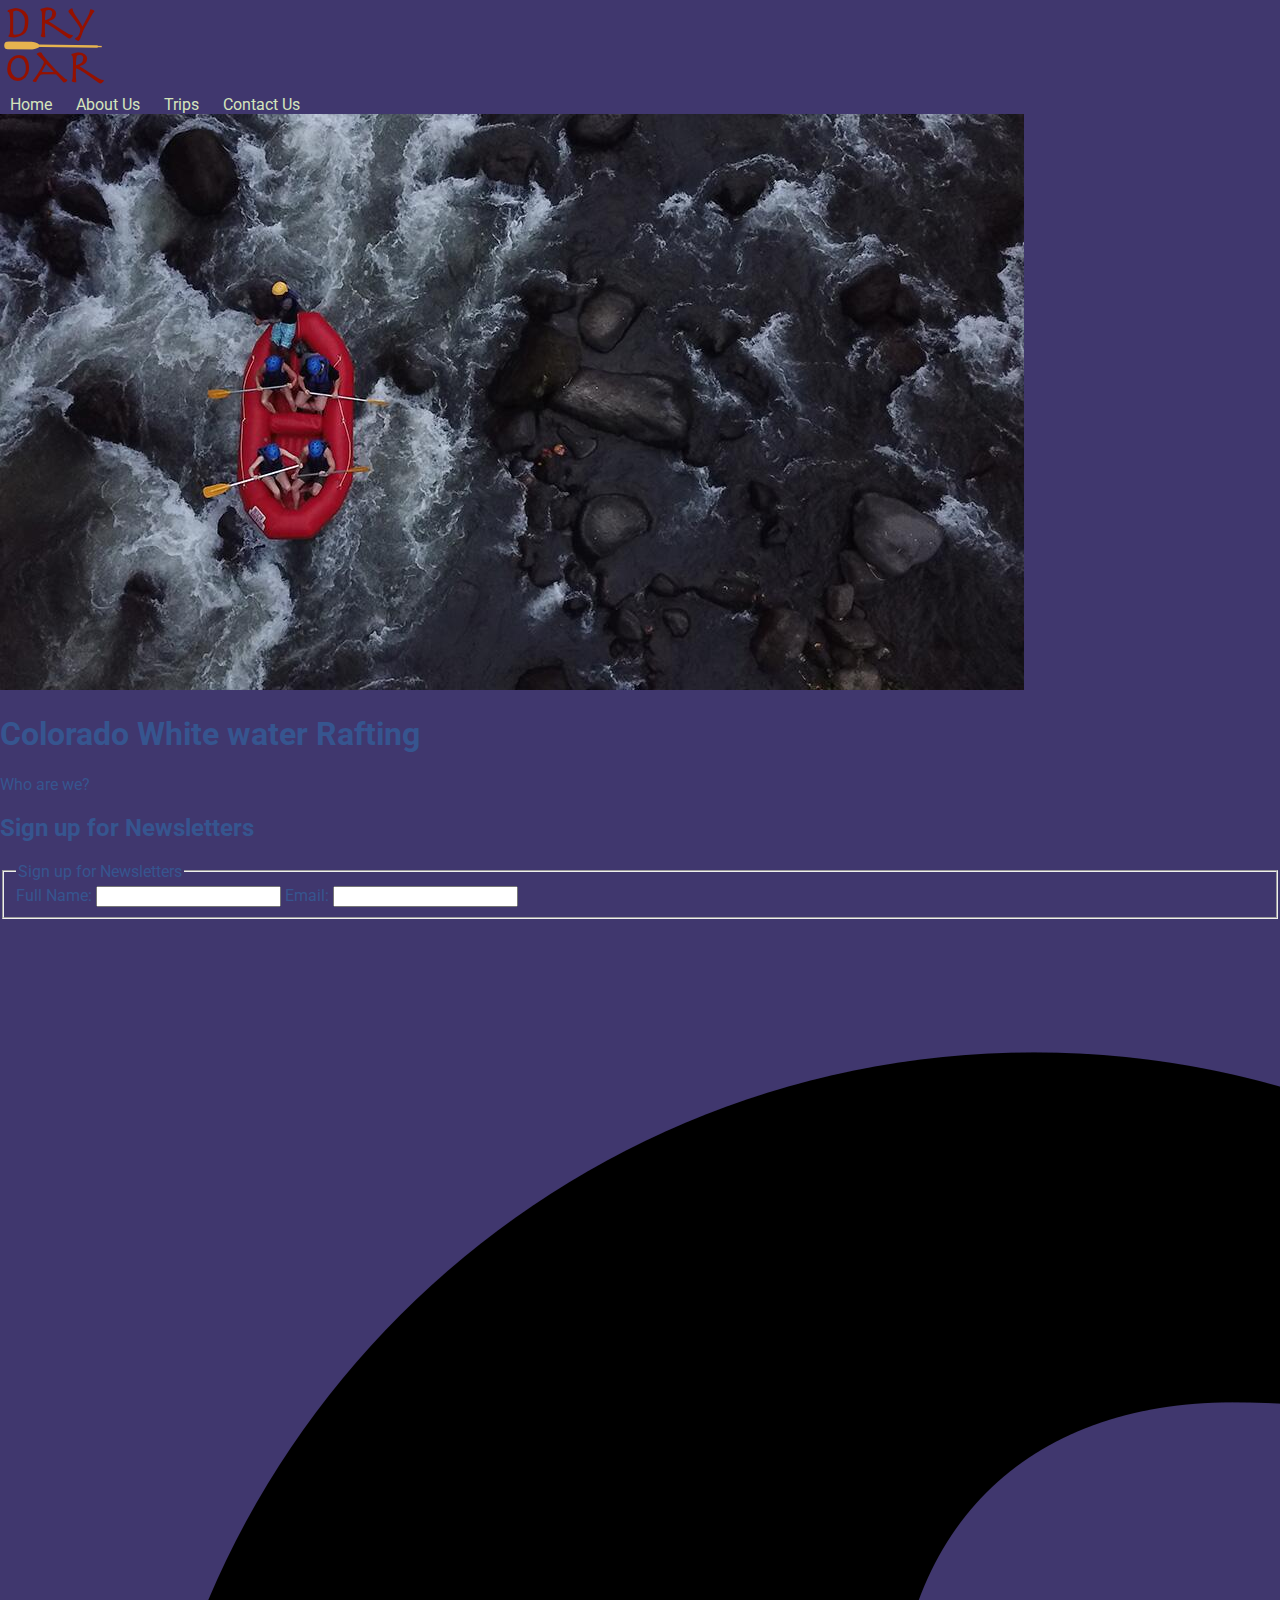
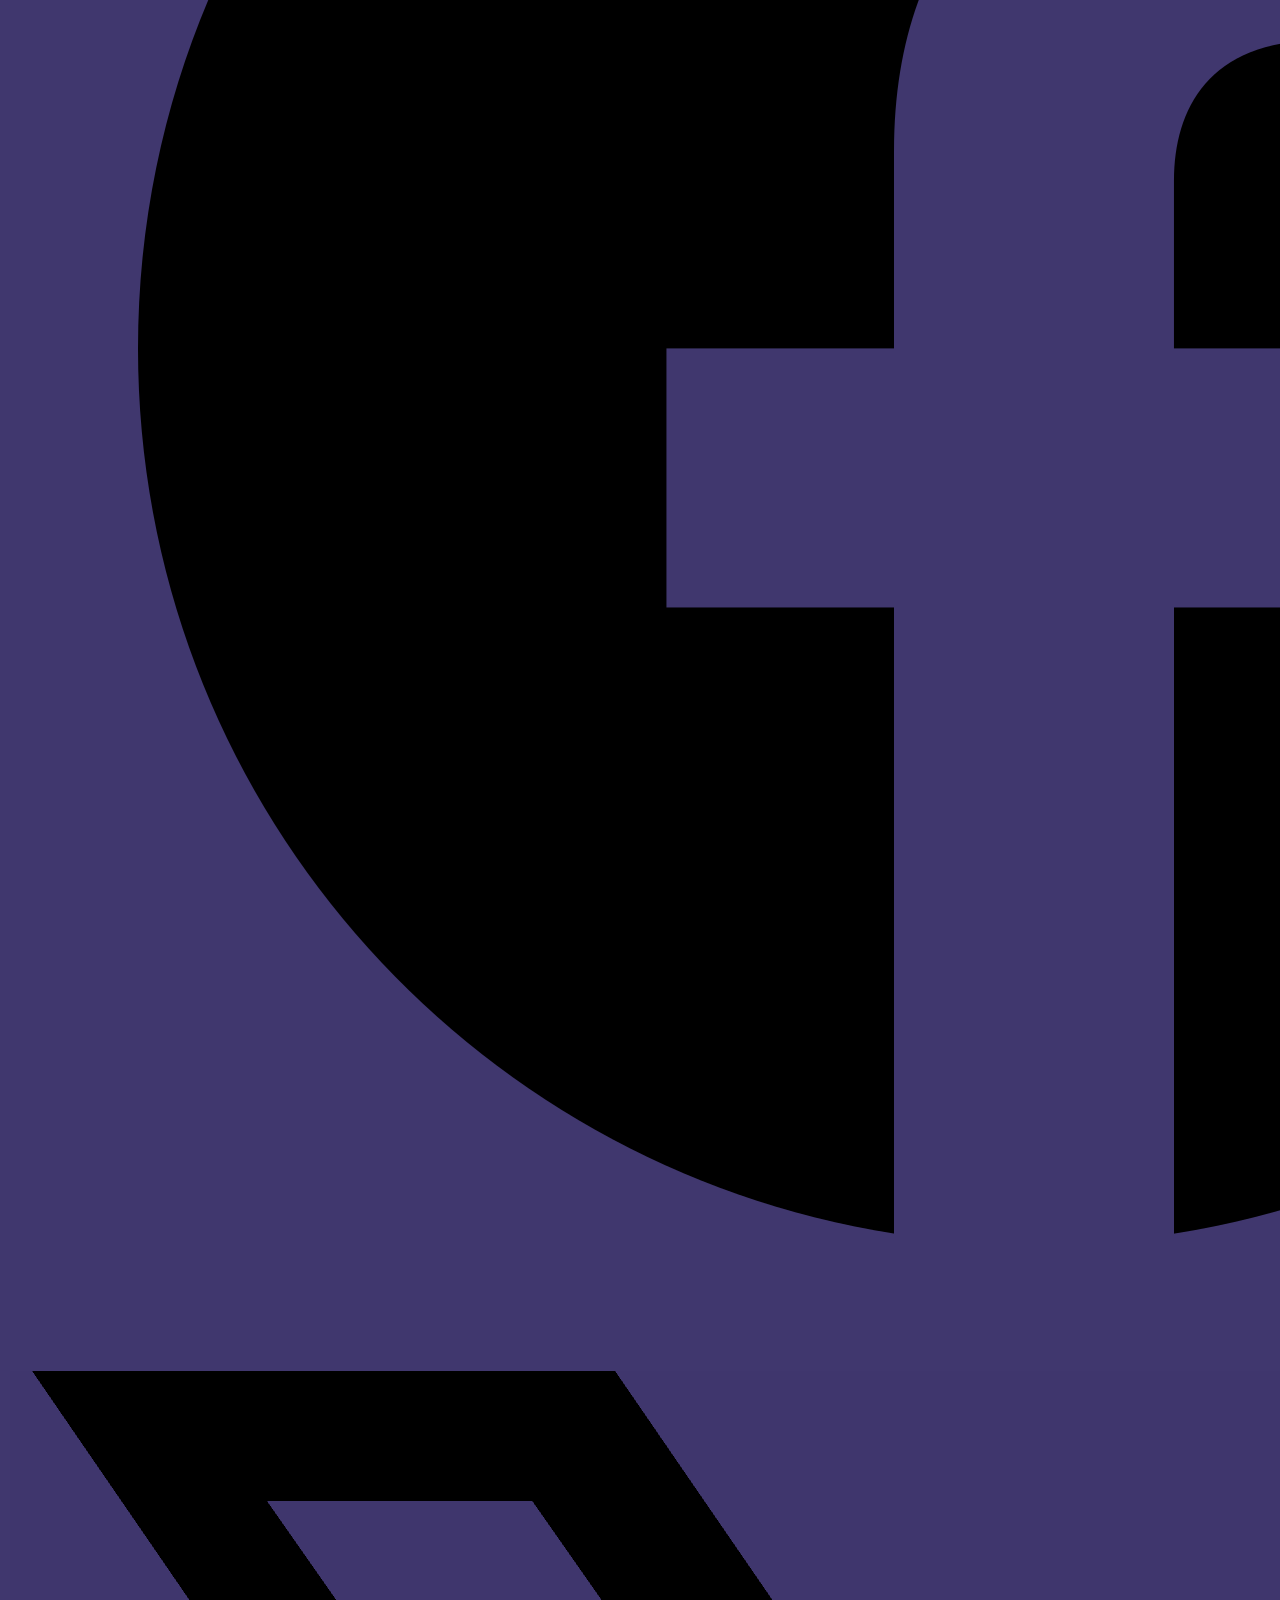
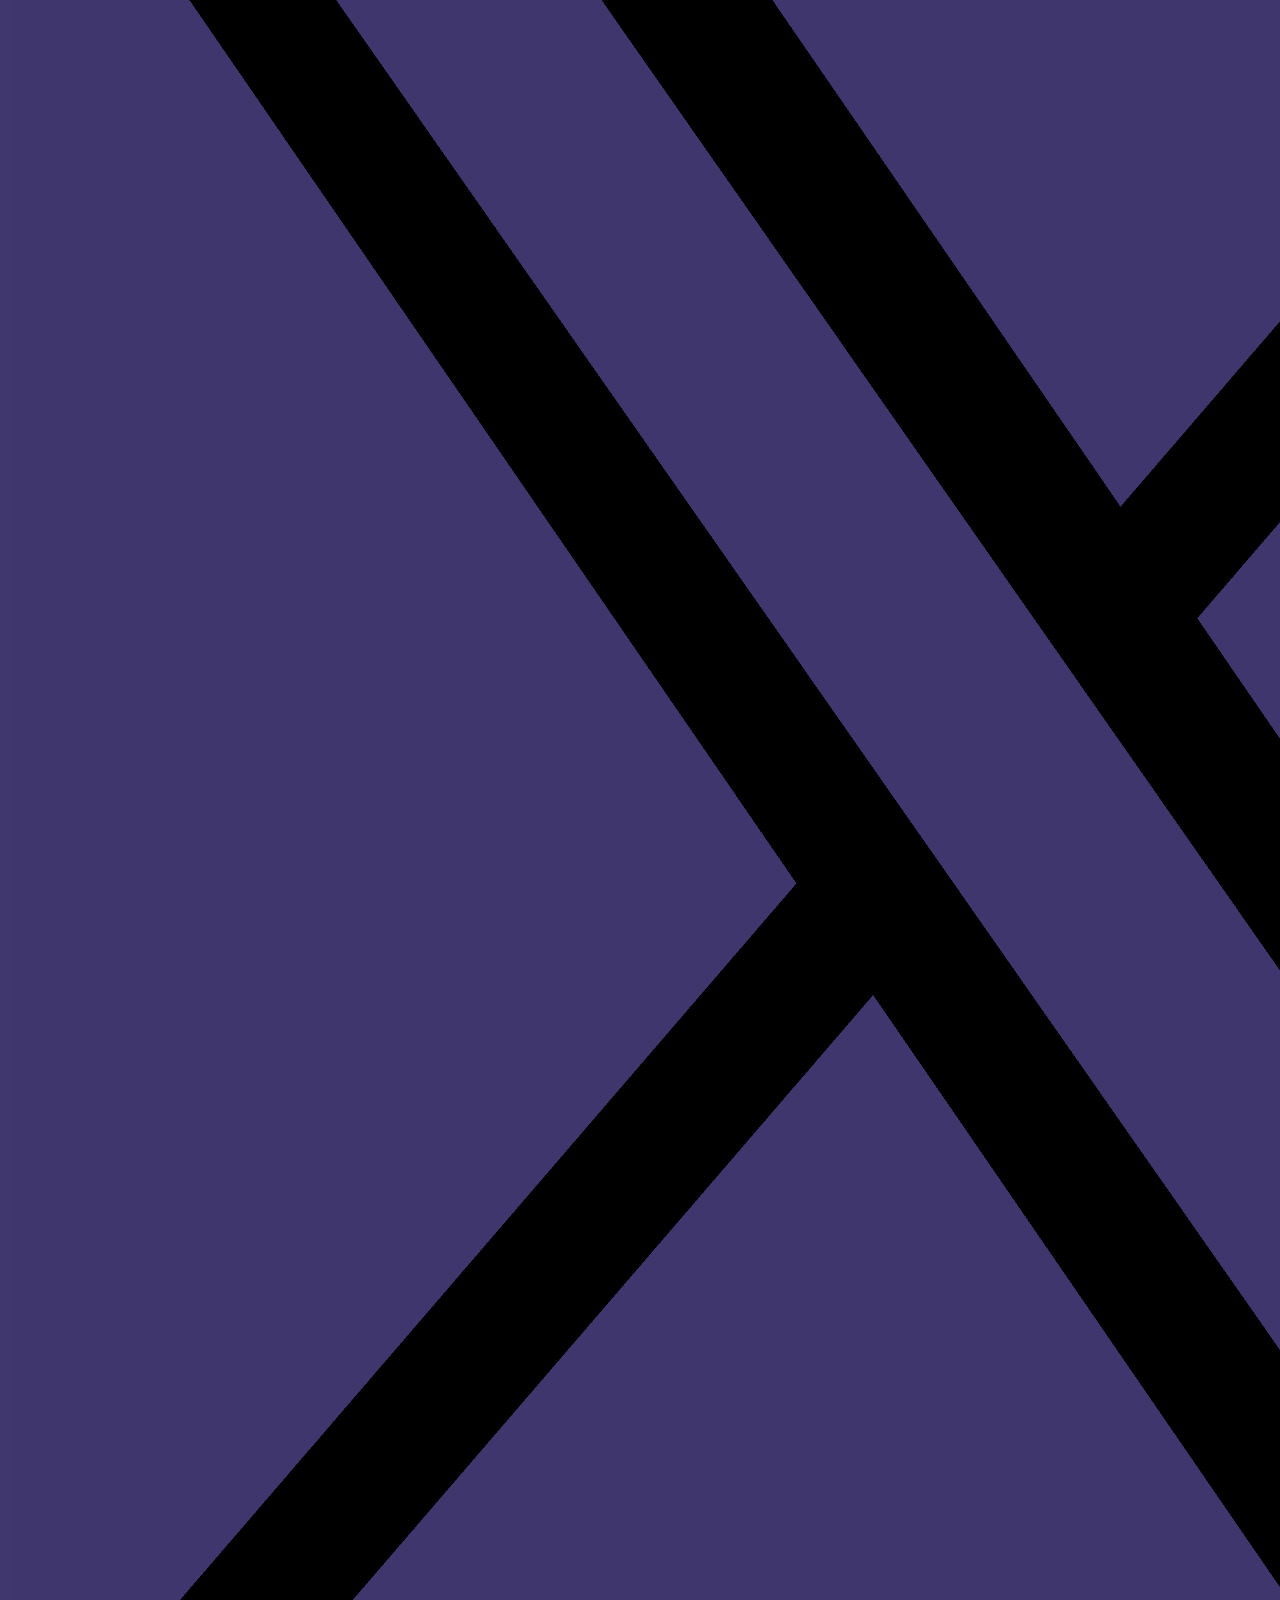
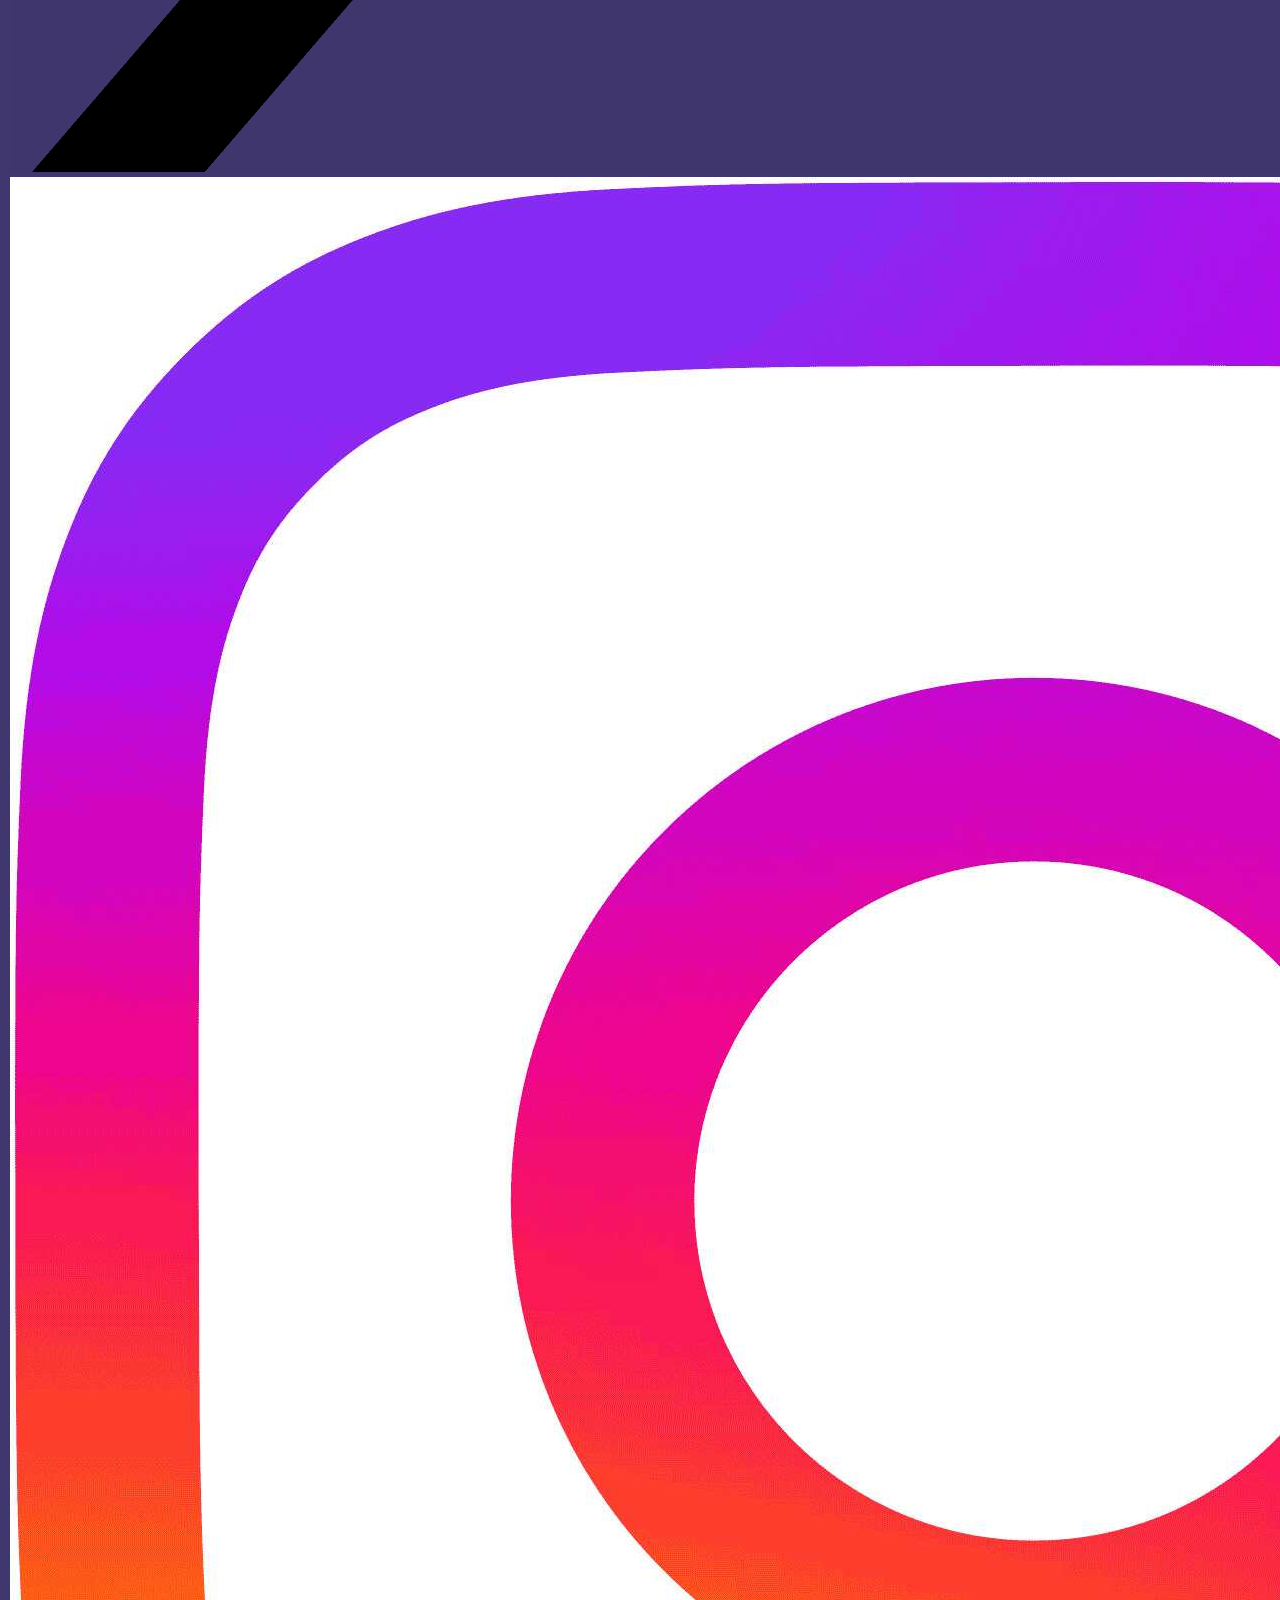
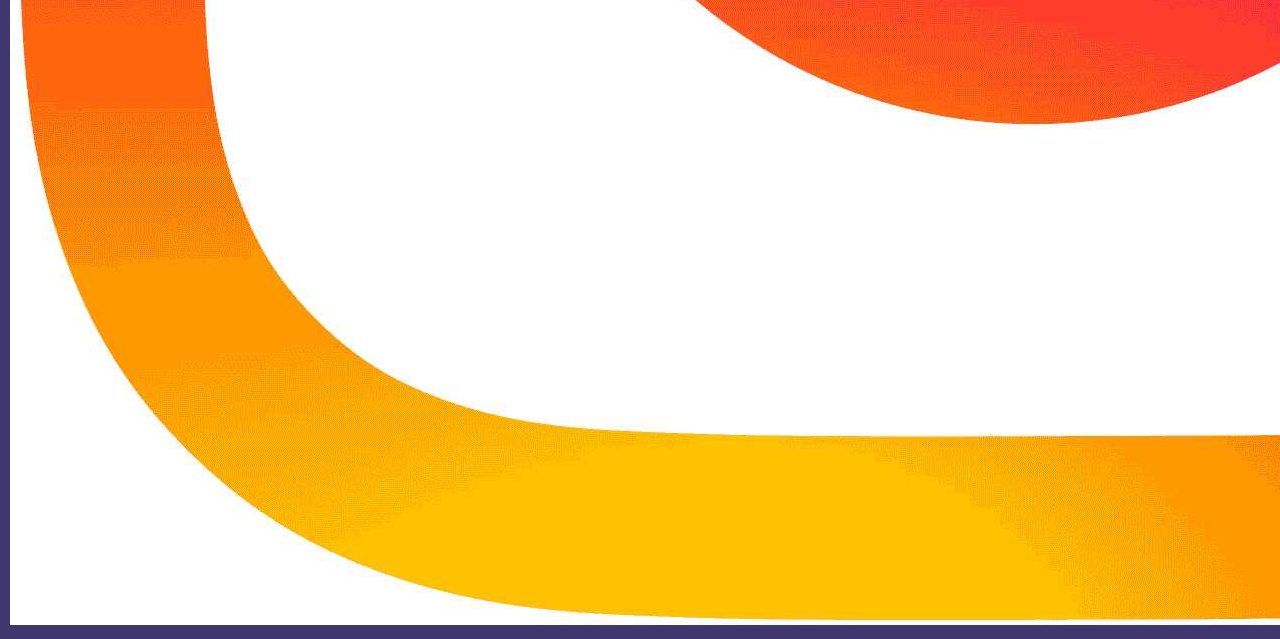
<file: wwr/home.html>
<!DOCTYPE html>
<html lang="en"> <!--Sets to English-->
<!--Device width-->

<head>
  <meta charset="utf-8">
  <meta name="viewport" content="Company Home Page website">
  <title>Colorado White Water Rafting - Home Page</title>
  <meta name="Aaron Smith" content="This is a website for wd130">
  <!--Roboto-->
  <!--Roboto-->
  <link rel="preconnect" href="https://fonts.googleapis.com">
  <link rel="preconnect" href="https://fonts.gstatic.com" crossorigin>
  <link
    href="https://fonts.googleapis.com/css2?family=Montserrat:ital,wght@0,100..900;1,100..900&family=Roboto:ital,wght@0,100..900;1,100..900&display=swap"
    rel="stylesheet">

  <!-- Lick to CSS file-->
  <link rel="stylesheet" href="styles/rafting.css">
</head>

<body>
  <!-- Header -->
  <header> <!--Top of the document/ header-->
    <img src="images/z-dryoarlogo.png" alt="Rafting Company Logo">
    <nav>
      <a href="home.html">Home</a>
      <a href="about.html">About Us</a>
      <a href="trips.html">Trips</a>
      <a href="contact.html">Contact Us</a>
    </nav>
  </header>
  <main>

    <div class="title">
      <img src="images/rafting16_1024.jpg" alt="Rafting Adventure">
      <h1>Colorado White water Rafting</h1>
      <article class="home_info">
        <p>Who are we?</p>
      </article>
    </div>
    <h2>Sign up for Newsletters</h2>
    <form>
      <fieldset>
        <legend>Sign up for Newsletters</legend>
        <label for="fullname">Full Name:</label>
        <input type="text" id="fullname" name="fullname">
        <label for="useremail">Email:</label>
        <input type="email" id="useremail" name="useremail">
      </fieldset>

  </main>
  <!-- Footer -->
  <footer>
    <nav class="socialmedia">

      <a href="https://www.facebook.com">
        <img src="images/facebook_logo.png" alt="Facebook Logo">
      </a>
      <a href="https://www.X.com">
        <img src="images/x.png" alt="X Moddern Logo for Twitter"> <!--Tiwtter has been renamed X due to the new owner-->
      </a>
      <a href="https://www.Instagram.com">
        <img src="images/instagram.jpeg" alt="Instagram Logo">
      </a>
    </nav>
  </footer>


</body>

</html>
</file>
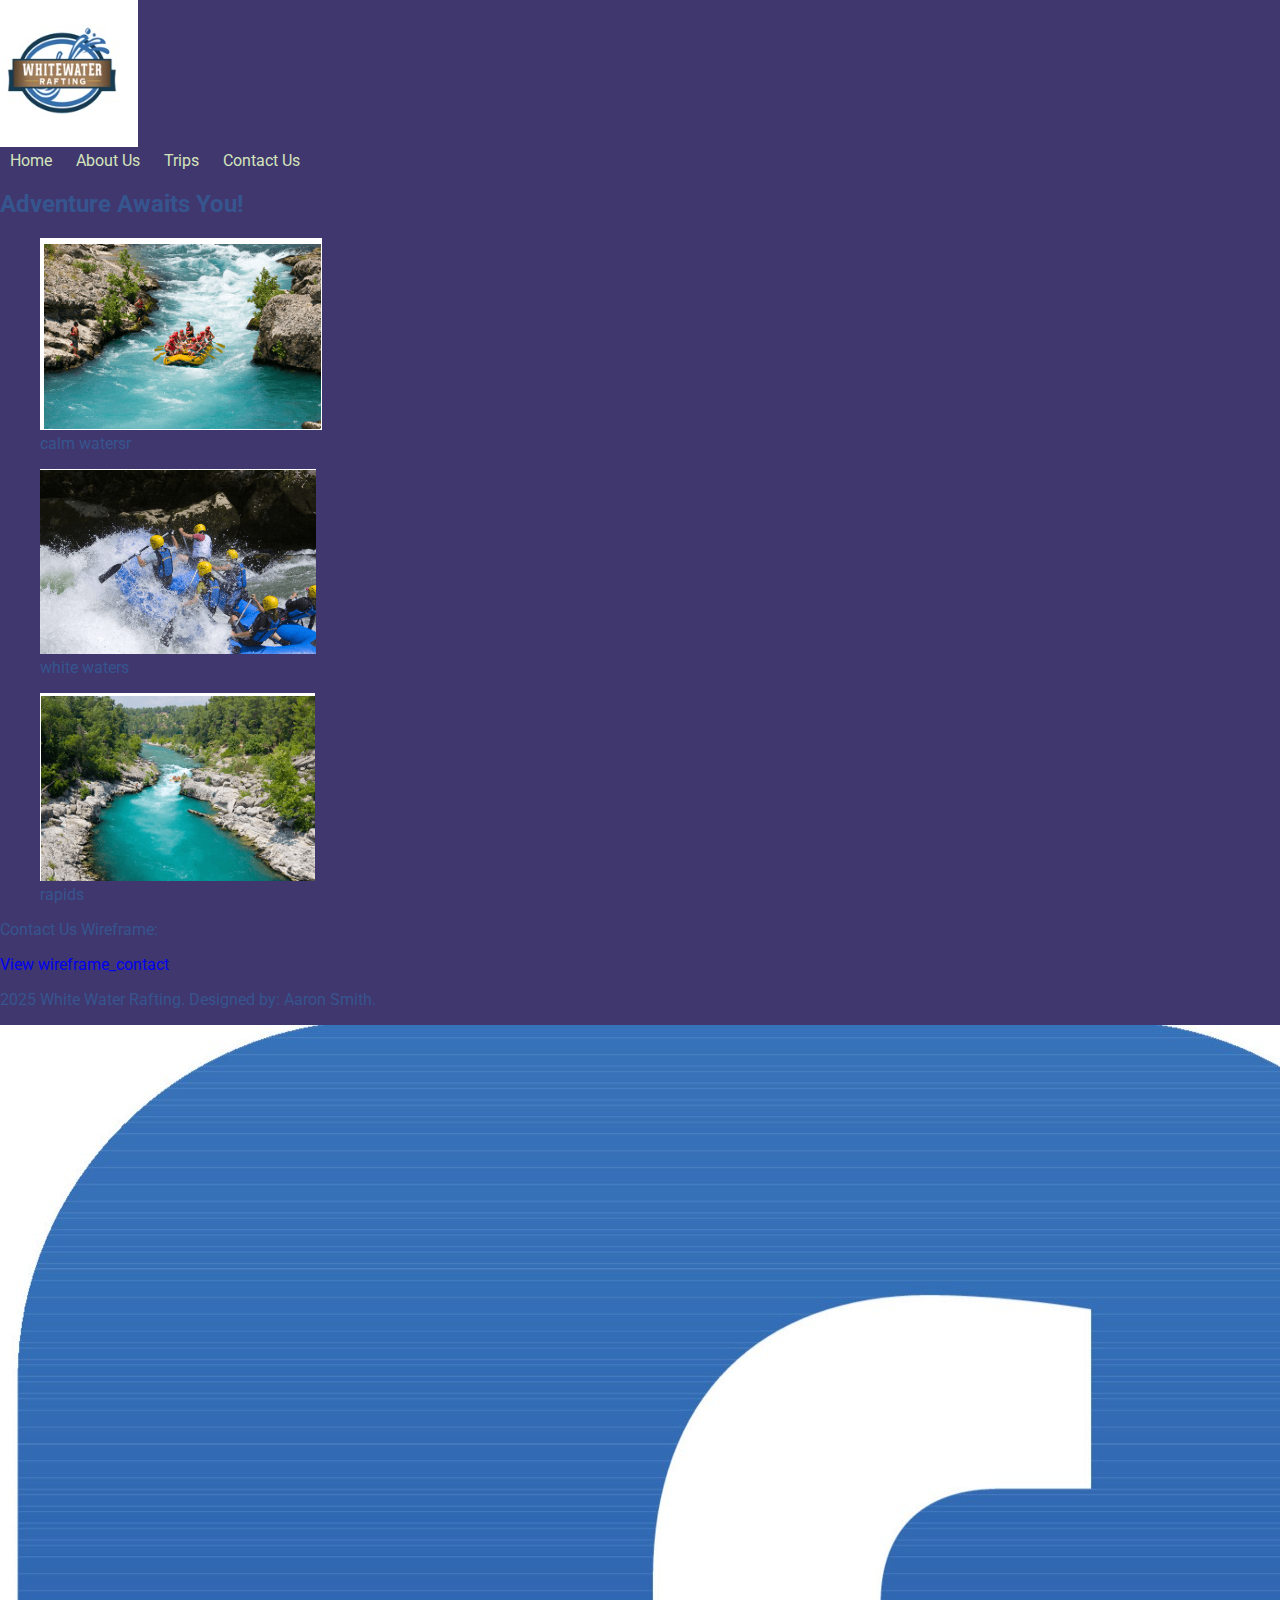
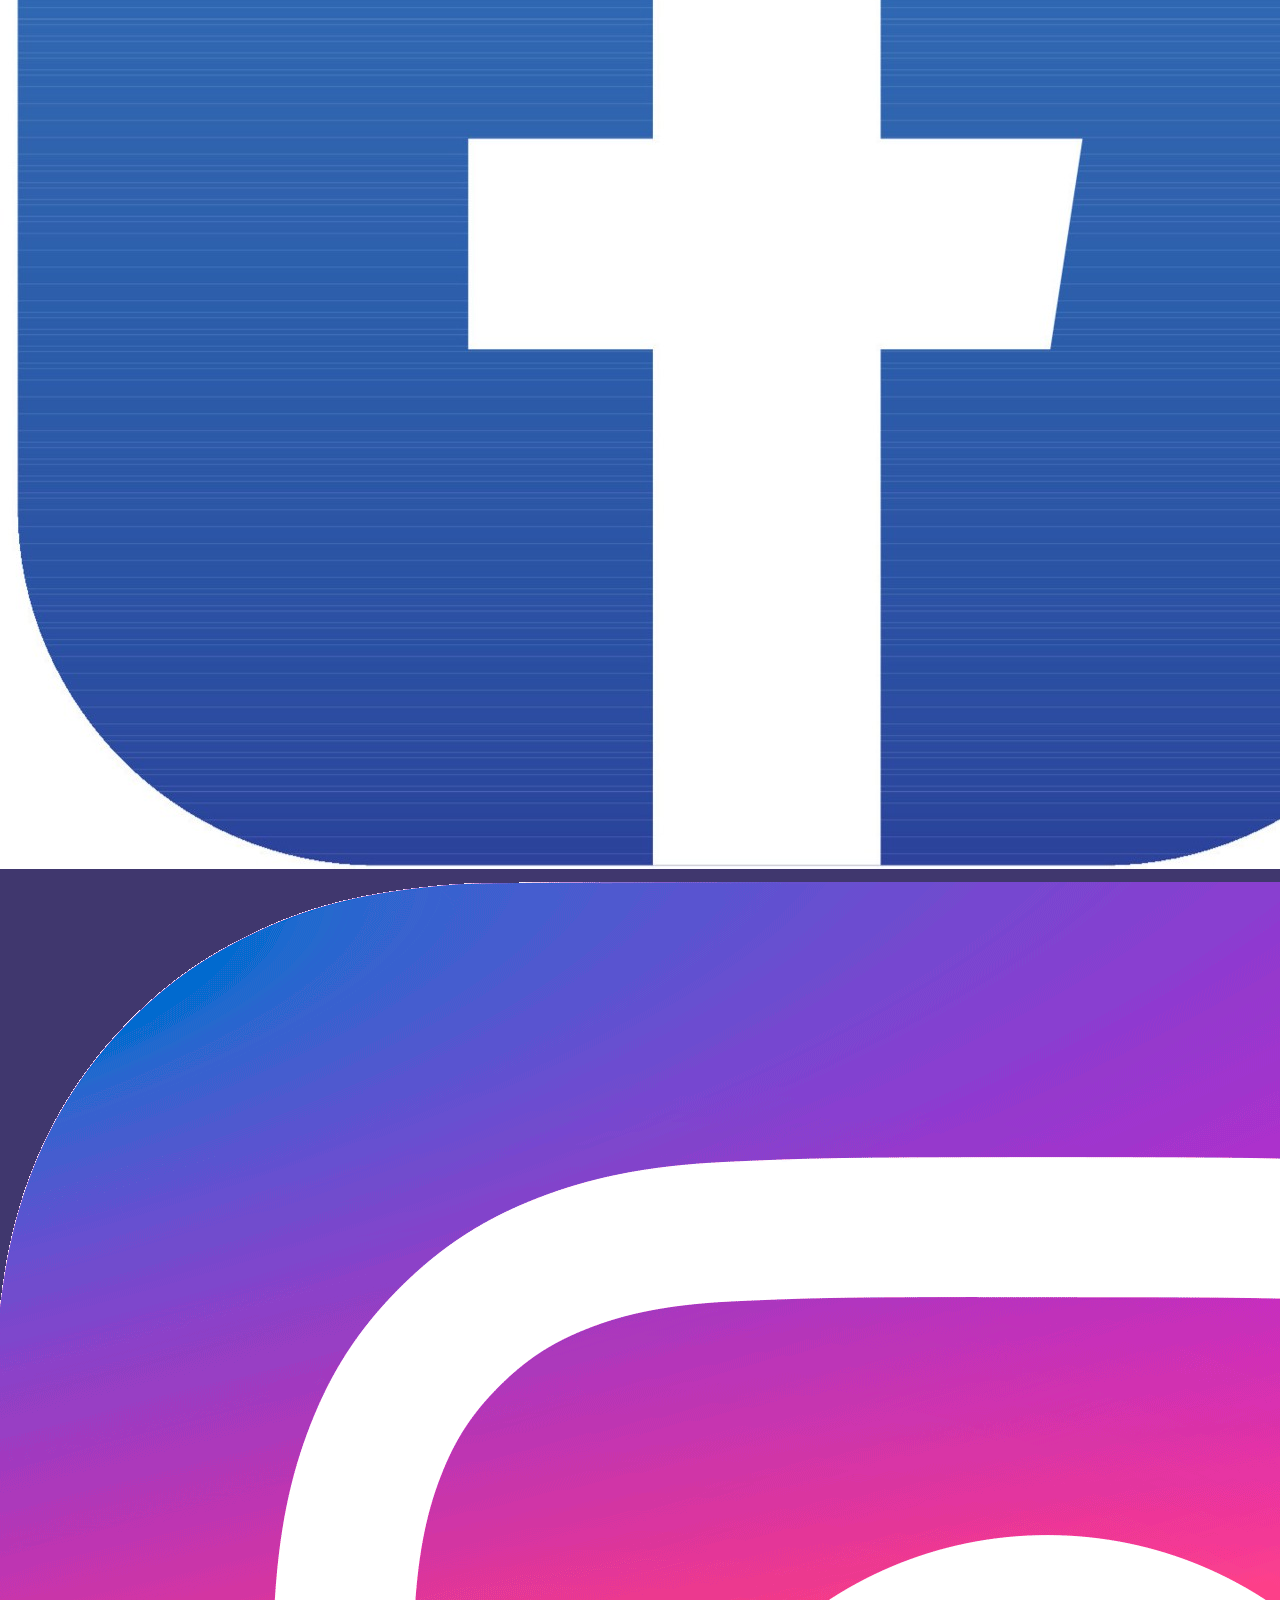
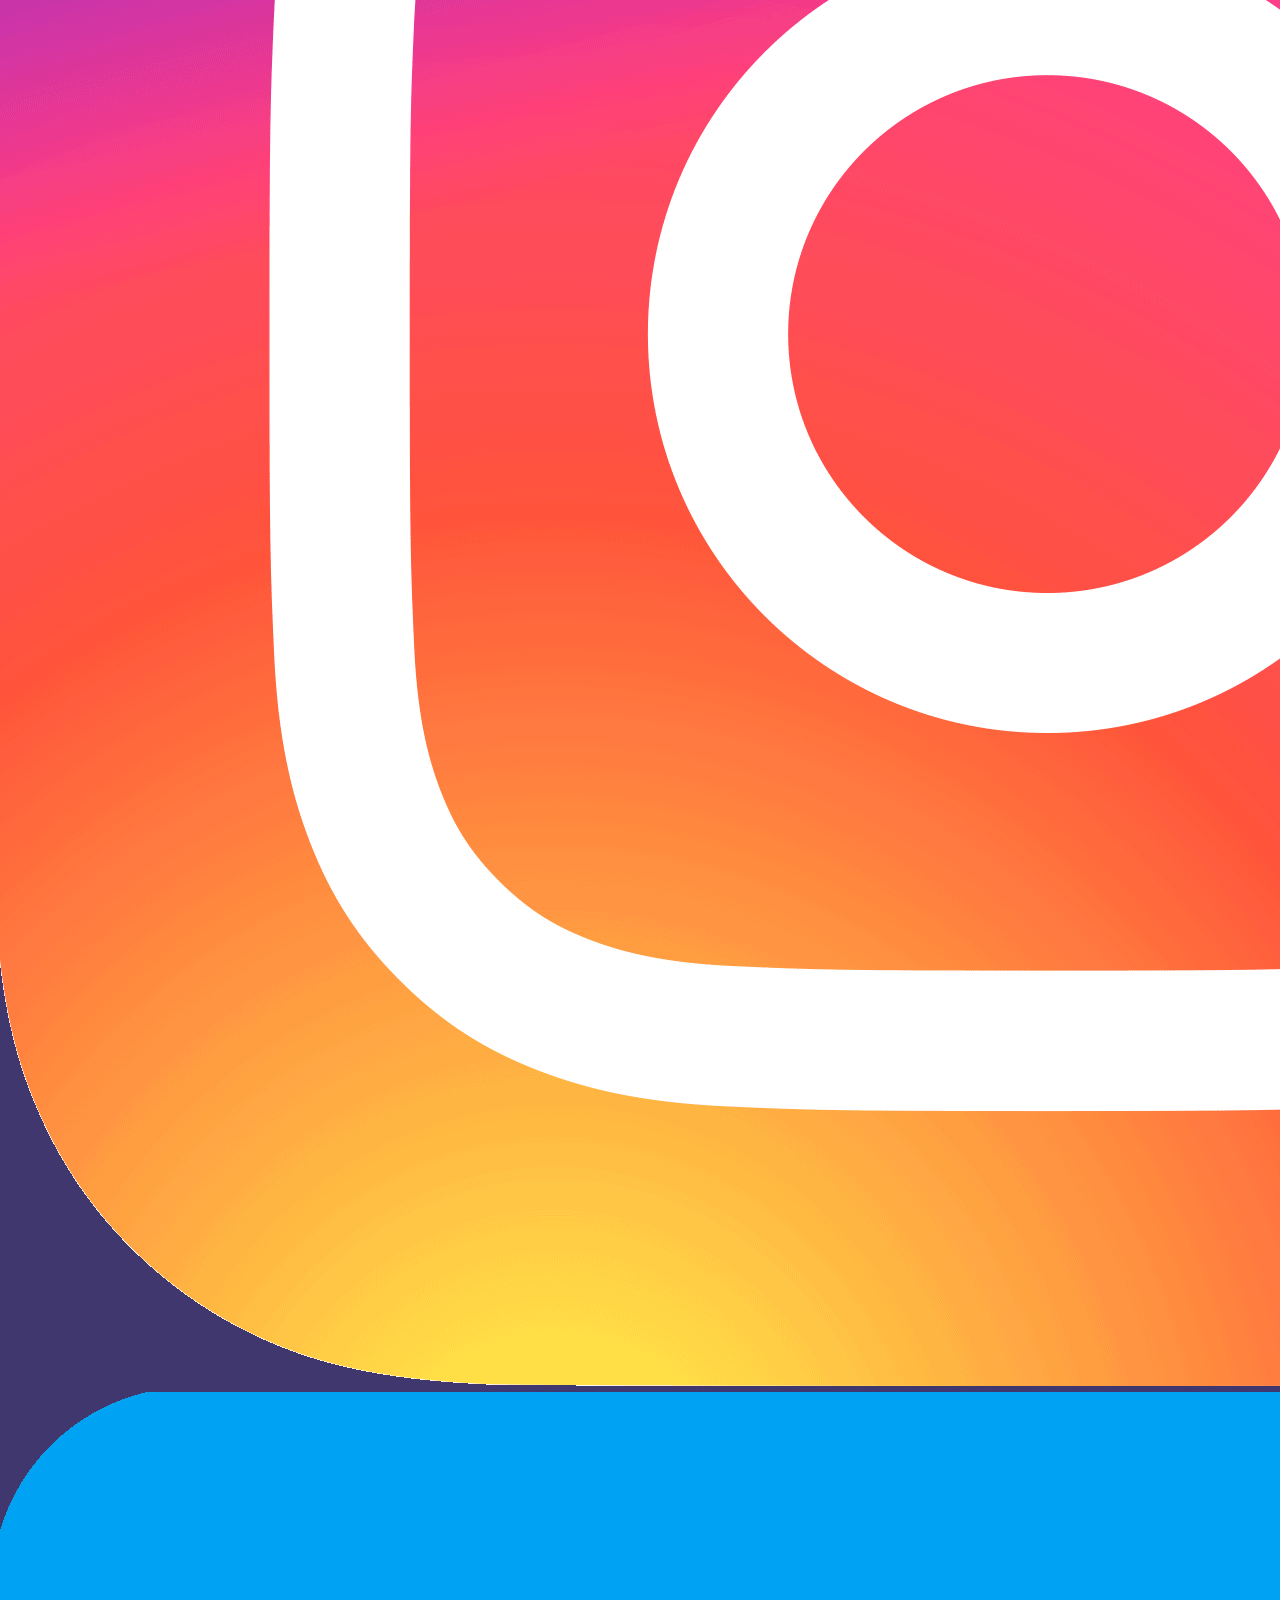
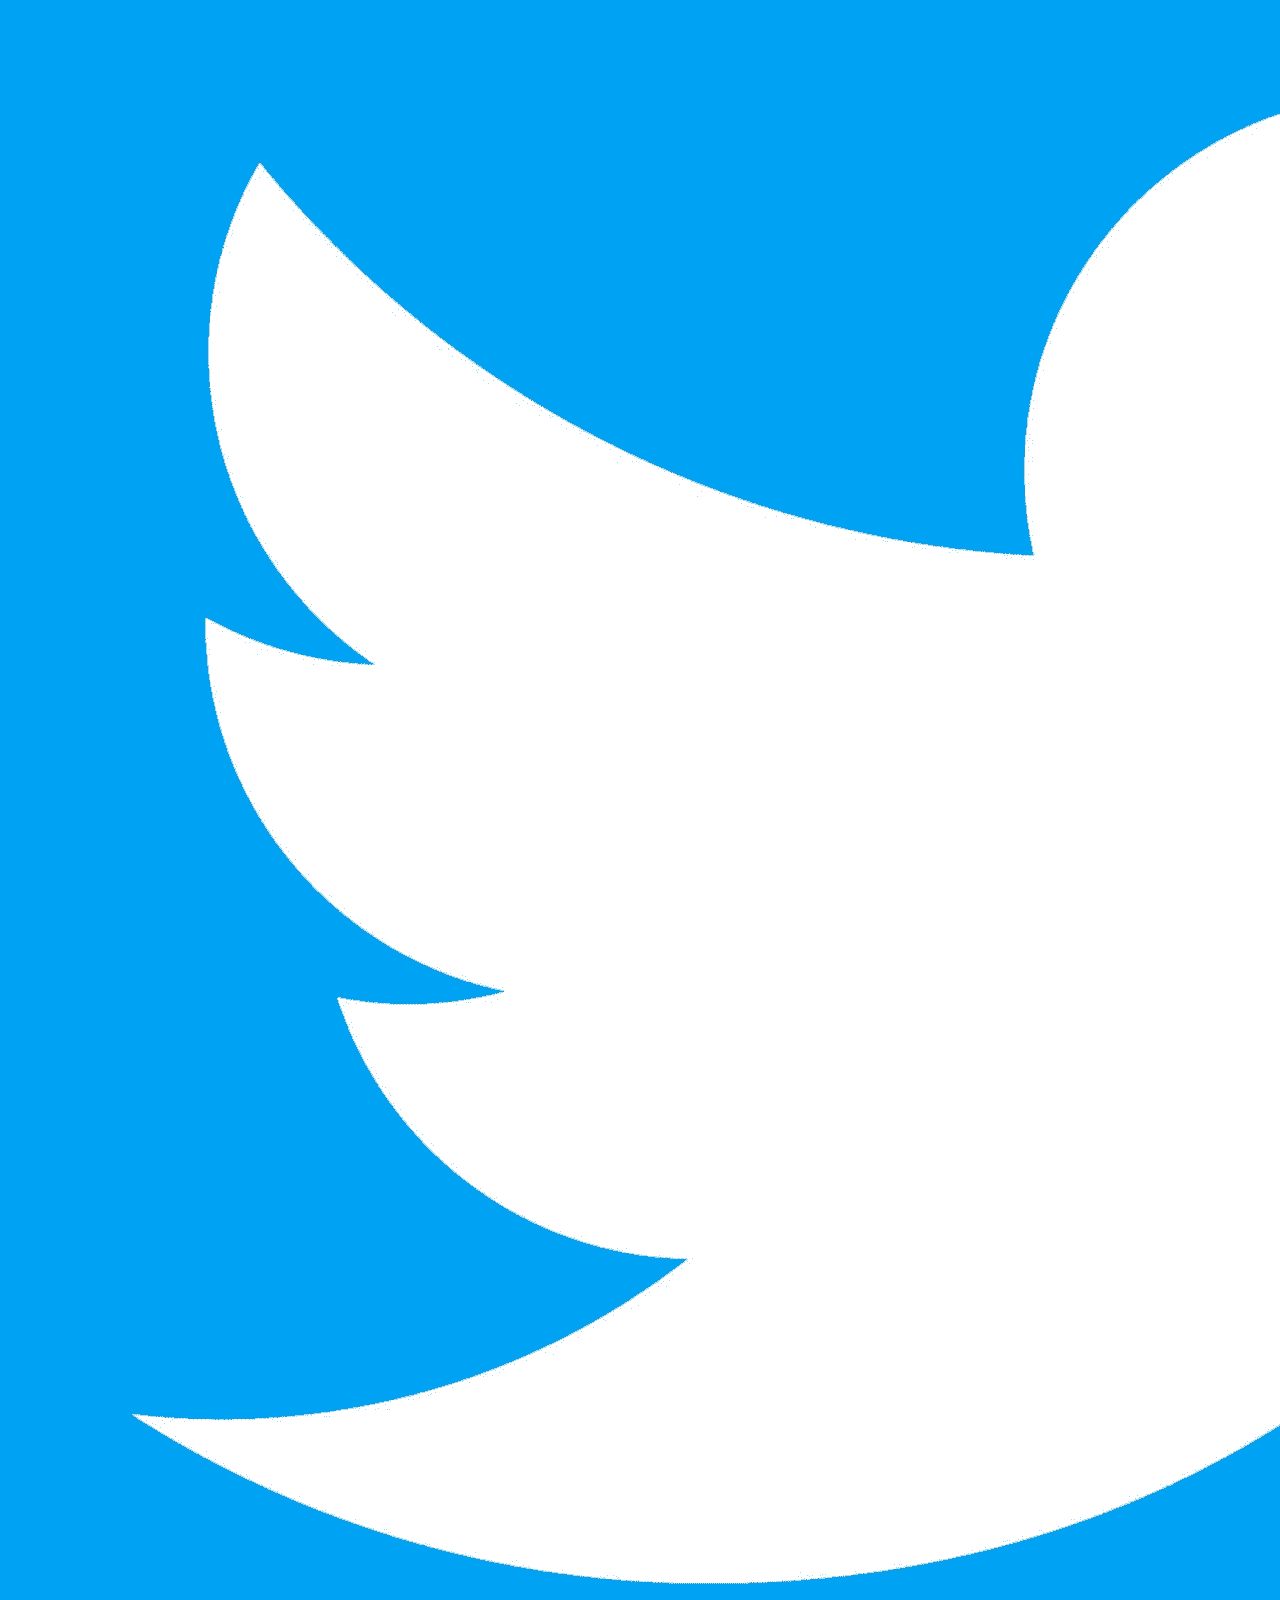
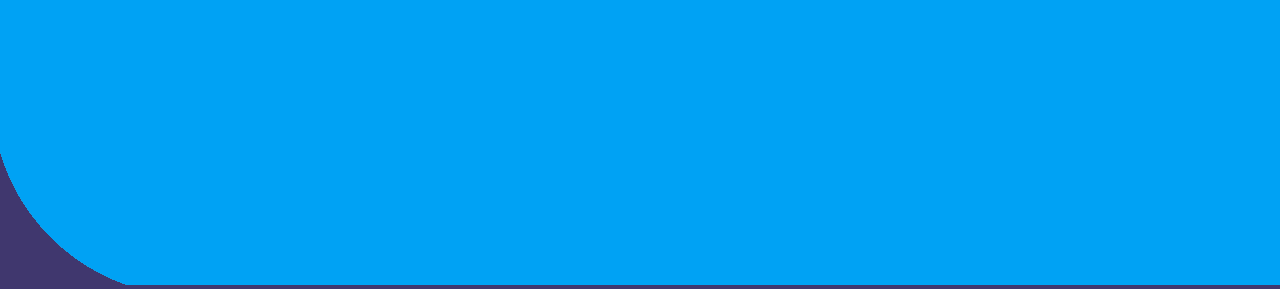
<file: wwr/trips.html>
<!DOCTYPE html>
<html lang="en"> <!--Sets to English-->
    <!--Device width-->
<head>
  <meta charset="utf-8">
  <meta name="viewport" content="Showing trips that are avalible.">
  <title>Colorado White Water Rafting - Trips</title>
  <!--Roboto-->
  <link rel="preconnect" href="https://fonts.googleapis.com">
  <link rel="preconnect" href="https://fonts.gstatic.com" crossorigin>
  <link href="https://fonts.googleapis.com/css2?family=Montserrat:ital,wght@0,100..900;1,100..900&family=Roboto:ital,wght@0,100..900;1,100..900&display=swap" rel="stylesheet">

  <!-- Lick to CSS file-->
  <link rel="stylesheet" href="styles/rafting.css"> 
</head>

<body>
    <!-- Header -->
    <header> <!--Top of the document/ header-->
        <img src="images/wwr_logo.png" alt="White Water Rafting Logo">
        <nav>
            <a href="index.html">Home</a>
            <a href="about.html">About Us</a>
            <a href="trips.html">Trips</a>
            <a href="contact.html">Contact Us</a>
        </nav>
    </header>
    <main>
    <!-- Trips -->
        <h2>Adventure Awaits You!</h2> 
            <div class="trips">
              <figure>
                <img
                  src="images/wwr_1.png"
                  alt="Elephant at sunset" />
                <figcaption>calm watersr</figcaption>
              </figure>
              <figure>
                <img
                  src="images/wwr_2.png"
                  alt="Elephant at sunset" />
                <figcaption>white waters</figcaption>
              </figure>
              <figure>
                <img
                  src="images/wwr_3.png"
                  alt="Elephant at sunset" />
                <figcaption>rapids</figcaption>
              </figure>
            </div>
  </main>
    <!-- Footer -->
    <footer>
      <p>Contact Us Wireframe:</p>
      <a href="wwr/images/wireframe_contact.jpg" target="_blank">View wireframe_contact</a>

      <nav>
        <p>2025 White Water Rafting. Designed by: Aaron Smith.</p>
        <img src="images/facebook.jpg" alt="Facebook" class="footer-img">
        <img src="images/instagram.png" alt="Instagram" class="footer-img">
        <img src="images/twitter.png" alt="Twitter" class="footer-img">
      </nav>
    </footer>
    

</body>
</html>
</file>
<file: styles/styles.css>
nav {
    background-color:darkblue;
    padding: 10px;
}

nav a {
    color: white;
    display: block;
    padding: 20px;
}

h1{
    color: darkblue;
}

img{
    width: 150px;
    height:auto;
    border: 1px solid black;
    padding: 2px;
    box-shadow: 0 0 30px gray;
}

p{
    padding: 10px;
}
</file>
<file: wwr/styles/rafting.css>
/* Root Colors (adjust based on your design) */
:root {
    --primary-color: #d4e4bc; /* Tea Green */
    --secondary-color: #96acb7; /* Cadet Gray */
    --text-color: #36558f; /* Tinmn Blue */
    --background-color: #40376e; /* Deift Blue */
}


a {
    text-decoration: none; /* This may hneed to be moved some where else*/
}


/* General Styles */
body {
    font-family: 'Roboto', sans-serif;
    color: var(--text-color);
    background-color: var(--background-color);
    margin: 0;
    padding: 0;
}

.hero img{
    display: block;
    width: 100%;
    height: auto;
}

nav a {
    text-decoration: none;
    color: var(--primary-color);
    padding: 10px;
}
</file>
